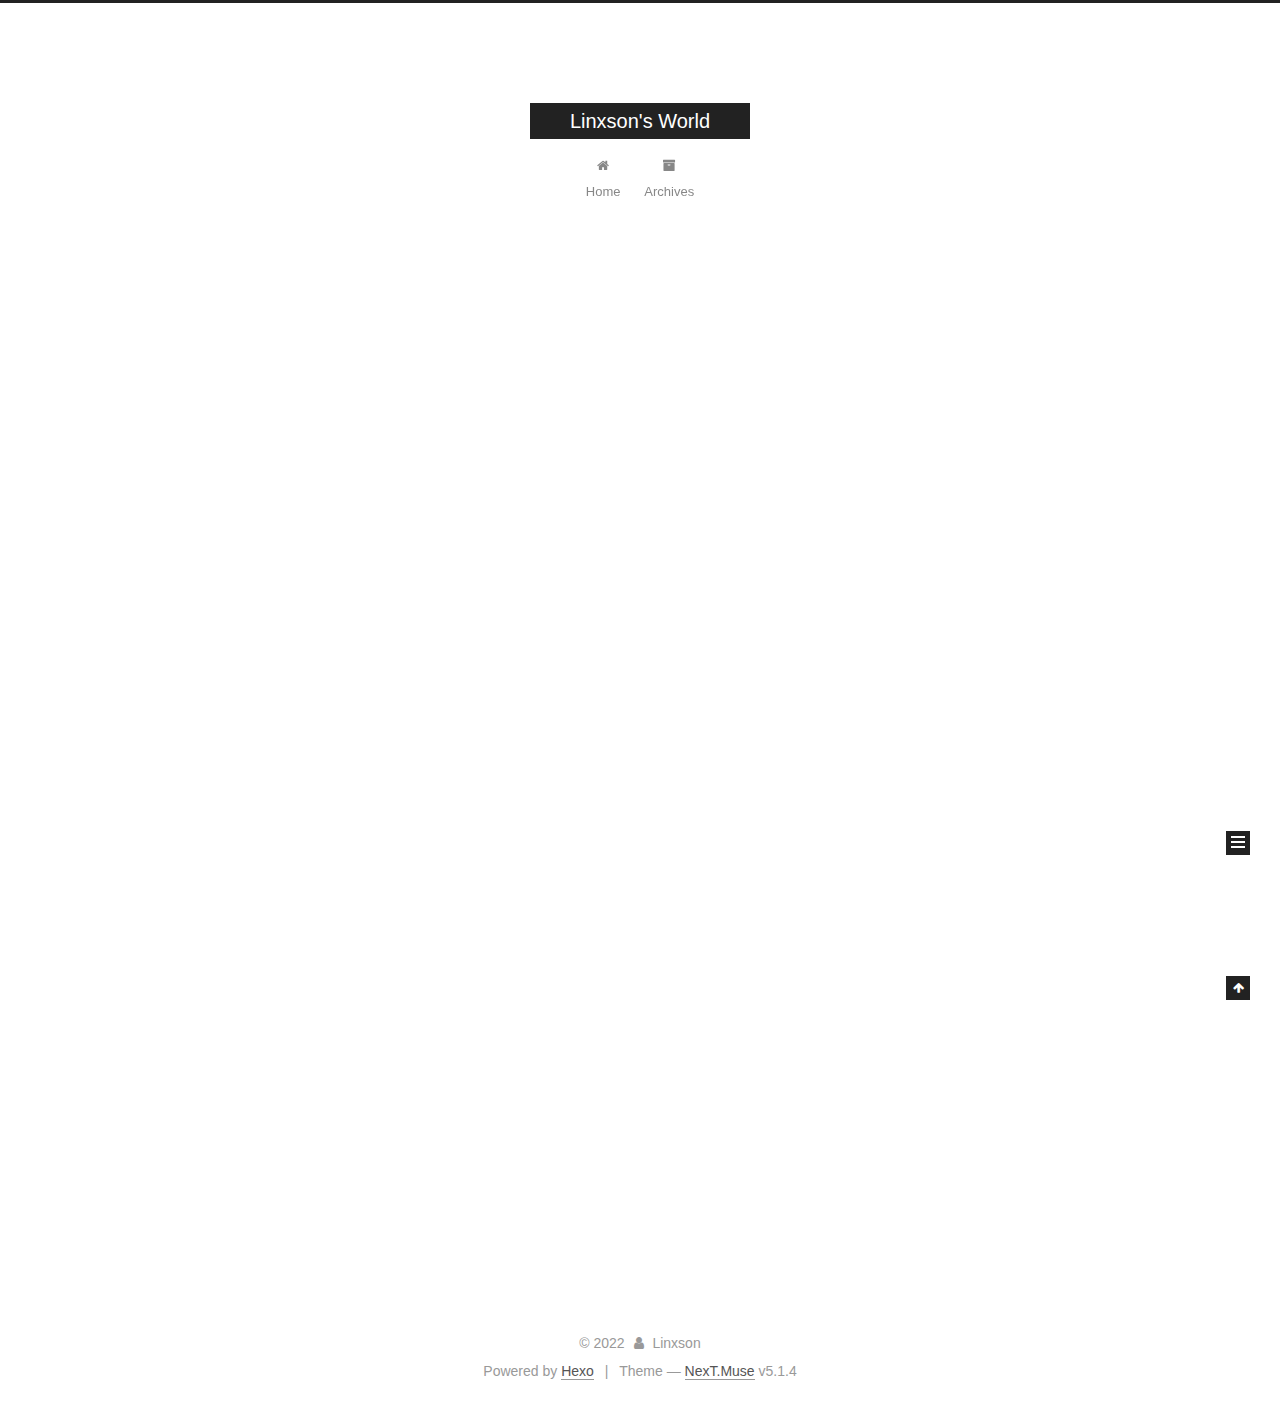
<file: index.html>
<!DOCTYPE html>



  


<html class="theme-next muse use-motion" lang="zh-CN">
<head>
  <meta charset="UTF-8"/>
<meta http-equiv="X-UA-Compatible" content="IE=edge" />
<meta name="viewport" content="width=device-width, initial-scale=1, maximum-scale=1"/>
<meta name="theme-color" content="#222">









<meta http-equiv="Cache-Control" content="no-transform" />
<meta http-equiv="Cache-Control" content="no-siteapp" />
















  
  
  <link href="/lib/fancybox/source/jquery.fancybox.css?v=2.1.5" rel="stylesheet" type="text/css" />







<link href="/lib/font-awesome/css/font-awesome.min.css?v=4.6.2" rel="stylesheet" type="text/css" />

<link href="/css/main.css?v=5.1.4" rel="stylesheet" type="text/css" />


  <link rel="apple-touch-icon" sizes="180x180" href="/images/apple-touch-icon-next.png?v=5.1.4">


  <link rel="icon" type="image/png" sizes="32x32" href="/images/favicon-32x32-next.png?v=5.1.4">


  <link rel="icon" type="image/png" sizes="16x16" href="/images/favicon-16x16-next.png?v=5.1.4">


  <link rel="mask-icon" href="/images/logo.svg?v=5.1.4" color="#222">





  <meta name="keywords" content="Hexo, NexT" />










<meta name="description" content="记录本硕+博(maybe)学习之路的点点滴滴">
<meta property="og:type" content="website">
<meta property="og:title" content="Linxson&#39;s World">
<meta property="og:url" content="http://example.com/index.html">
<meta property="og:site_name" content="Linxson&#39;s World">
<meta property="og:description" content="记录本硕+博(maybe)学习之路的点点滴滴">
<meta property="og:locale" content="zh_CN">
<meta property="article:author" content="Linxson">
<meta name="twitter:card" content="summary">



<script type="text/javascript" id="hexo.configurations">
  var NexT = window.NexT || {};
  var CONFIG = {
    root: '',
    scheme: 'Muse',
    version: '5.1.4',
    sidebar: {"position":"left","display":"post","offset":12,"b2t":false,"scrollpercent":false,"onmobile":false},
    fancybox: true,
    tabs: true,
    motion: {"enable":true,"async":false,"transition":{"post_block":"fadeIn","post_header":"slideDownIn","post_body":"slideDownIn","coll_header":"slideLeftIn","sidebar":"slideUpIn"}},
    duoshuo: {
      userId: '0',
      author: 'Author'
    },
    algolia: {
      applicationID: '',
      apiKey: '',
      indexName: '',
      hits: {"per_page":10},
      labels: {"input_placeholder":"Search for Posts","hits_empty":"We didn't find any results for the search: ${query}","hits_stats":"${hits} results found in ${time} ms"}
    }
  };
</script>



  <link rel="canonical" href="http://example.com/"/>





  <title>Linxson's World</title>
  








<meta name="generator" content="Hexo 6.3.0"></head>

<body itemscope itemtype="http://schema.org/WebPage" lang="zh-CN">

  
  
    
  

  <div class="container sidebar-position-left 
  page-home">
    <div class="headband"></div>

    <header id="header" class="header" itemscope itemtype="http://schema.org/WPHeader">
      <div class="header-inner"><div class="site-brand-wrapper">
  <div class="site-meta ">
    

    <div class="custom-logo-site-title">
      <a href="/"  class="brand" rel="start">
        <span class="logo-line-before"><i></i></span>
        <span class="site-title">Linxson's World</span>
        <span class="logo-line-after"><i></i></span>
      </a>
    </div>
      
        <p class="site-subtitle"></p>
      
  </div>

  <div class="site-nav-toggle">
    <button>
      <span class="btn-bar"></span>
      <span class="btn-bar"></span>
      <span class="btn-bar"></span>
    </button>
  </div>
</div>

<nav class="site-nav">
  

  
    <ul id="menu" class="menu">
      
        
        <li class="menu-item menu-item-home">
          <a href="/%20" rel="section">
            
              <i class="menu-item-icon fa fa-fw fa-home"></i> <br />
            
            Home
          </a>
        </li>
      
        
        <li class="menu-item menu-item-archives">
          <a href="/archives/%20" rel="section">
            
              <i class="menu-item-icon fa fa-fw fa-archive"></i> <br />
            
            Archives
          </a>
        </li>
      

      
    </ul>
  

  
</nav>



 </div>
    </header>

    <main id="main" class="main">
      <div class="main-inner">
        <div class="content-wrap">
          <div id="content" class="content">
            
  <section id="posts" class="posts-expand">
    
      

  

  
  
  

  <article class="post post-type-normal" itemscope itemtype="http://schema.org/Article">
  
  
  
  <div class="post-block">
    <link itemprop="mainEntityOfPage" href="http://example.com/2022/11/02/hello-world/">

    <span hidden itemprop="author" itemscope itemtype="http://schema.org/Person">
      <meta itemprop="name" content="">
      <meta itemprop="description" content="">
      <meta itemprop="image" content="/images/avatar.gif">
    </span>

    <span hidden itemprop="publisher" itemscope itemtype="http://schema.org/Organization">
      <meta itemprop="name" content="Linxson's World">
    </span>

    
      <header class="post-header">

        
        
          <h1 class="post-title" itemprop="name headline">
                
                <a class="post-title-link" href="/2022/11/02/hello-world/" itemprop="url">Hello World</a></h1>
        

        <div class="post-meta">
          <span class="post-time">
            
              <span class="post-meta-item-icon">
                <i class="fa fa-calendar-o"></i>
              </span>
              
                <span class="post-meta-item-text">Posted on</span>
              
              <time title="Post created" itemprop="dateCreated datePublished" datetime="2022-11-02T14:10:56+08:00">
                2022-11-02
              </time>
            

            

            
          </span>

          

          
            
          

          
          

          

          

          

        </div>
      </header>
    

    
    
    
    <div class="post-body" itemprop="articleBody">

      
      

      
        
          
            <p>Welcome to <a target="_blank" rel="noopener" href="https://hexo.io/">Hexo</a>! This is your very first post. Check <a target="_blank" rel="noopener" href="https://hexo.io/docs/">documentation</a> for more info. If you get any problems when using Hexo, you can find the answer in <a target="_blank" rel="noopener" href="https://hexo.io/docs/troubleshooting.html">troubleshooting</a> or you can ask me on <a target="_blank" rel="noopener" href="https://github.com/hexojs/hexo/issues">GitHub</a>.</p>
<h2 id="Quick-Start"><a href="#Quick-Start" class="headerlink" title="Quick Start"></a>Quick Start</h2><h3 id="Create-a-new-post"><a href="#Create-a-new-post" class="headerlink" title="Create a new post"></a>Create a new post</h3><figure class="highlight bash"><table><tr><td class="gutter"><pre><span class="line">1</span><br></pre></td><td class="code"><pre><span class="line">$ hexo new <span class="string">&quot;My New Post&quot;</span></span><br></pre></td></tr></table></figure>

<p>More info: <a target="_blank" rel="noopener" href="https://hexo.io/docs/writing.html">Writing</a></p>
<h3 id="Run-server"><a href="#Run-server" class="headerlink" title="Run server"></a>Run server</h3><figure class="highlight bash"><table><tr><td class="gutter"><pre><span class="line">1</span><br></pre></td><td class="code"><pre><span class="line">$ hexo server</span><br></pre></td></tr></table></figure>

<p>More info: <a target="_blank" rel="noopener" href="https://hexo.io/docs/server.html">Server</a></p>
<h3 id="Generate-static-files"><a href="#Generate-static-files" class="headerlink" title="Generate static files"></a>Generate static files</h3><figure class="highlight bash"><table><tr><td class="gutter"><pre><span class="line">1</span><br></pre></td><td class="code"><pre><span class="line">$ hexo generate</span><br></pre></td></tr></table></figure>

<p>More info: <a target="_blank" rel="noopener" href="https://hexo.io/docs/generating.html">Generating</a></p>
<h3 id="Deploy-to-remote-sites"><a href="#Deploy-to-remote-sites" class="headerlink" title="Deploy to remote sites"></a>Deploy to remote sites</h3><figure class="highlight bash"><table><tr><td class="gutter"><pre><span class="line">1</span><br></pre></td><td class="code"><pre><span class="line">$ hexo deploy</span><br></pre></td></tr></table></figure>

<p>More info: <a target="_blank" rel="noopener" href="https://hexo.io/docs/one-command-deployment.html">Deployment</a></p>

          
        
      
    </div>
    
    
    

    

    

    

    <footer class="post-footer">
      

      

      

      
      
        <div class="post-eof"></div>
      
    </footer>
  </div>
  
  
  
  </article>


    
  </section>

  


          </div>
          


          

        </div>
        
          
  
  <div class="sidebar-toggle">
    <div class="sidebar-toggle-line-wrap">
      <span class="sidebar-toggle-line sidebar-toggle-line-first"></span>
      <span class="sidebar-toggle-line sidebar-toggle-line-middle"></span>
      <span class="sidebar-toggle-line sidebar-toggle-line-last"></span>
    </div>
  </div>

  <aside id="sidebar" class="sidebar">
    
    <div class="sidebar-inner">

      

      

      <section class="site-overview-wrap sidebar-panel sidebar-panel-active">
        <div class="site-overview">
          <div class="site-author motion-element" itemprop="author" itemscope itemtype="http://schema.org/Person">
            
              <p class="site-author-name" itemprop="name"></p>
              <p class="site-description motion-element" itemprop="description"></p>
          </div>

          <nav class="site-state motion-element">

            
              <div class="site-state-item site-state-posts">
              
                <a href="/archives/%20%7C%7C%20archive">
              
                  <span class="site-state-item-count">1</span>
                  <span class="site-state-item-name">posts</span>
                </a>
              </div>
            

            

            

          </nav>

          

          

          
          

          
          

          

        </div>
      </section>

      

      

    </div>
  </aside>


        
      </div>
    </main>

    <footer id="footer" class="footer">
      <div class="footer-inner">
        <div class="copyright">&copy; <span itemprop="copyrightYear">2022</span>
  <span class="with-love">
    <i class="fa fa-user"></i>
  </span>
  <span class="author" itemprop="copyrightHolder">Linxson</span>

  
</div>


  <div class="powered-by">Powered by <a class="theme-link" target="_blank" href="https://hexo.io">Hexo</a></div>



  <span class="post-meta-divider">|</span>



  <div class="theme-info">Theme &mdash; <a class="theme-link" target="_blank" href="https://github.com/iissnan/hexo-theme-next">NexT.Muse</a> v5.1.4</div>




        







        
      </div>
    </footer>

    
      <div class="back-to-top">
        <i class="fa fa-arrow-up"></i>
        
      </div>
    

    

  </div>

  

<script type="text/javascript">
  if (Object.prototype.toString.call(window.Promise) !== '[object Function]') {
    window.Promise = null;
  }
</script>









  












  
  
    <script type="text/javascript" src="/lib/jquery/index.js?v=2.1.3"></script>
  

  
  
    <script type="text/javascript" src="/lib/fastclick/lib/fastclick.min.js?v=1.0.6"></script>
  

  
  
    <script type="text/javascript" src="/lib/jquery_lazyload/jquery.lazyload.js?v=1.9.7"></script>
  

  
  
    <script type="text/javascript" src="/lib/velocity/velocity.min.js?v=1.2.1"></script>
  

  
  
    <script type="text/javascript" src="/lib/velocity/velocity.ui.min.js?v=1.2.1"></script>
  

  
  
    <script type="text/javascript" src="/lib/fancybox/source/jquery.fancybox.pack.js?v=2.1.5"></script>
  


  


  <script type="text/javascript" src="/js/src/utils.js?v=5.1.4"></script>

  <script type="text/javascript" src="/js/src/motion.js?v=5.1.4"></script>



  
  

  

  


  <script type="text/javascript" src="/js/src/bootstrap.js?v=5.1.4"></script>



  


  




	





  





  












  





  

  

  

  
  

  

  

  

</body>
</html>
</file>
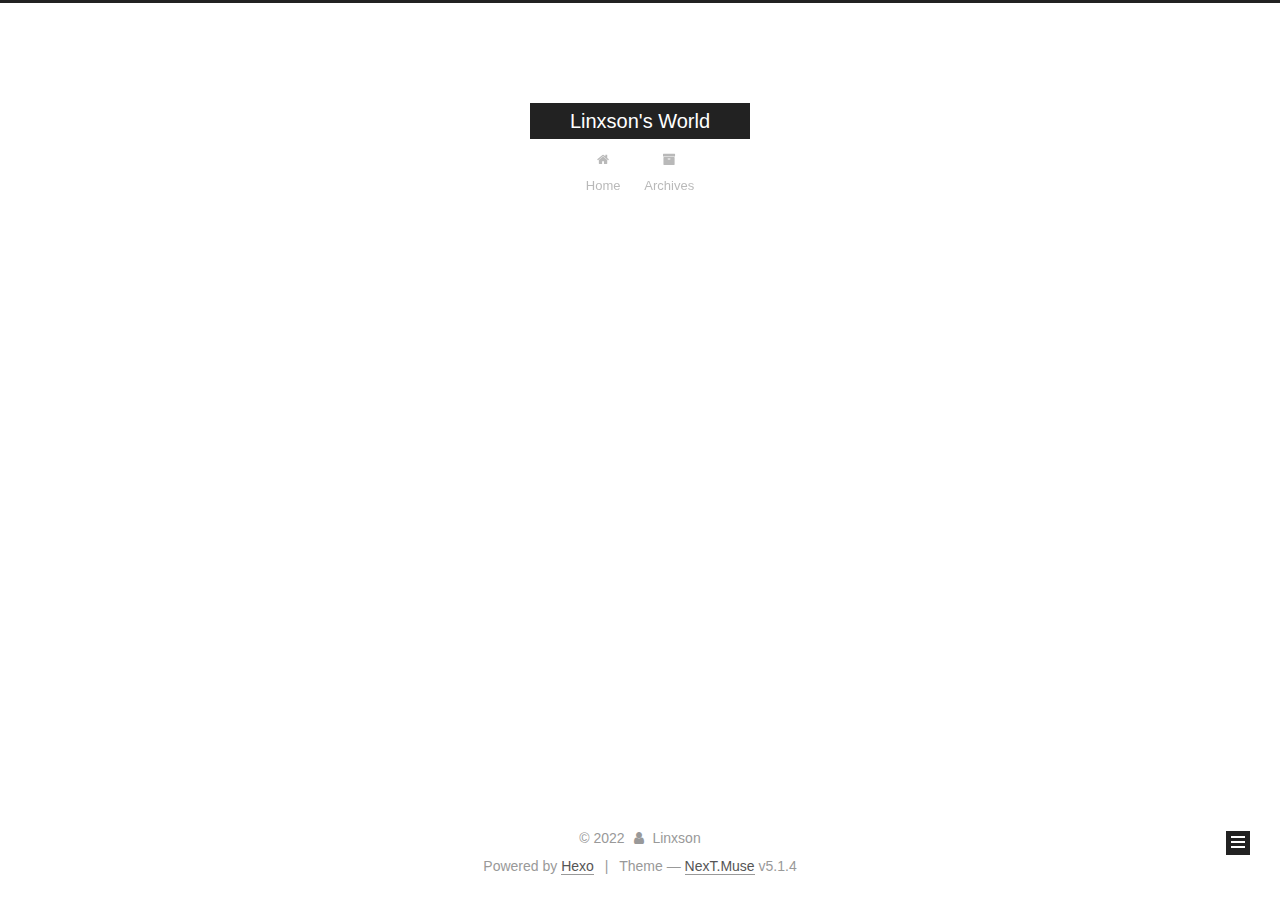
<file: archives/index.html>
<!DOCTYPE html>



  


<html class="theme-next muse use-motion" lang="zh-CN">
<head>
  <meta charset="UTF-8"/>
<meta http-equiv="X-UA-Compatible" content="IE=edge" />
<meta name="viewport" content="width=device-width, initial-scale=1, maximum-scale=1"/>
<meta name="theme-color" content="#222">









<meta http-equiv="Cache-Control" content="no-transform" />
<meta http-equiv="Cache-Control" content="no-siteapp" />
















  
  
  <link href="/lib/fancybox/source/jquery.fancybox.css?v=2.1.5" rel="stylesheet" type="text/css" />







<link href="/lib/font-awesome/css/font-awesome.min.css?v=4.6.2" rel="stylesheet" type="text/css" />

<link href="/css/main.css?v=5.1.4" rel="stylesheet" type="text/css" />


  <link rel="apple-touch-icon" sizes="180x180" href="/images/apple-touch-icon-next.png?v=5.1.4">


  <link rel="icon" type="image/png" sizes="32x32" href="/images/favicon-32x32-next.png?v=5.1.4">


  <link rel="icon" type="image/png" sizes="16x16" href="/images/favicon-16x16-next.png?v=5.1.4">


  <link rel="mask-icon" href="/images/logo.svg?v=5.1.4" color="#222">





  <meta name="keywords" content="Hexo, NexT" />










<meta name="description" content="记录本硕+博(maybe)学习之路的点点滴滴">
<meta property="og:type" content="website">
<meta property="og:title" content="Linxson&#39;s World">
<meta property="og:url" content="http://example.com/archives/index.html">
<meta property="og:site_name" content="Linxson&#39;s World">
<meta property="og:description" content="记录本硕+博(maybe)学习之路的点点滴滴">
<meta property="og:locale" content="zh_CN">
<meta property="article:author" content="Linxson">
<meta name="twitter:card" content="summary">



<script type="text/javascript" id="hexo.configurations">
  var NexT = window.NexT || {};
  var CONFIG = {
    root: '',
    scheme: 'Muse',
    version: '5.1.4',
    sidebar: {"position":"left","display":"post","offset":12,"b2t":false,"scrollpercent":false,"onmobile":false},
    fancybox: true,
    tabs: true,
    motion: {"enable":true,"async":false,"transition":{"post_block":"fadeIn","post_header":"slideDownIn","post_body":"slideDownIn","coll_header":"slideLeftIn","sidebar":"slideUpIn"}},
    duoshuo: {
      userId: '0',
      author: 'Author'
    },
    algolia: {
      applicationID: '',
      apiKey: '',
      indexName: '',
      hits: {"per_page":10},
      labels: {"input_placeholder":"Search for Posts","hits_empty":"We didn't find any results for the search: ${query}","hits_stats":"${hits} results found in ${time} ms"}
    }
  };
</script>



  <link rel="canonical" href="http://example.com/archives/"/>





  <title>Archive | Linxson's World</title>
  








<meta name="generator" content="Hexo 6.3.0"></head>

<body itemscope itemtype="http://schema.org/WebPage" lang="zh-CN">

  
  
    
  

  <div class="container sidebar-position-left page-archive">
    <div class="headband"></div>

    <header id="header" class="header" itemscope itemtype="http://schema.org/WPHeader">
      <div class="header-inner"><div class="site-brand-wrapper">
  <div class="site-meta ">
    

    <div class="custom-logo-site-title">
      <a href="/"  class="brand" rel="start">
        <span class="logo-line-before"><i></i></span>
        <span class="site-title">Linxson's World</span>
        <span class="logo-line-after"><i></i></span>
      </a>
    </div>
      
        <p class="site-subtitle"></p>
      
  </div>

  <div class="site-nav-toggle">
    <button>
      <span class="btn-bar"></span>
      <span class="btn-bar"></span>
      <span class="btn-bar"></span>
    </button>
  </div>
</div>

<nav class="site-nav">
  

  
    <ul id="menu" class="menu">
      
        
        <li class="menu-item menu-item-home">
          <a href="/%20" rel="section">
            
              <i class="menu-item-icon fa fa-fw fa-home"></i> <br />
            
            Home
          </a>
        </li>
      
        
        <li class="menu-item menu-item-archives">
          <a href="/archives/%20" rel="section">
            
              <i class="menu-item-icon fa fa-fw fa-archive"></i> <br />
            
            Archives
          </a>
        </li>
      

      
    </ul>
  

  
</nav>



 </div>
    </header>

    <main id="main" class="main">
      <div class="main-inner">
        <div class="content-wrap">
          <div id="content" class="content">
            

  
  
  
  <div class="post-block archive">
    <div id="posts" class="posts-collapse">
      <span class="archive-move-on"></span>

      <span class="archive-page-counter">
        
        
        
          
        
        Um..! 1 post. Keep on posting.
      </span>

      

        
        
        

        
          
          <div class="collection-title">
            <h1 class="archive-year" id="archive-year-2022">2022</h1>
          </div>
        
        

        

  <article class="post post-type-normal" itemscope itemtype="http://schema.org/Article">
    <header class="post-header">

      <h2 class="post-title">
        
            <a class="post-title-link" href="/2022/11/02/hello-world/" itemprop="url">
              
                <span itemprop="name">Hello World</span>
              
            </a>
        
      </h2>

      <div class="post-meta">
        <time class="post-time" itemprop="dateCreated"
              datetime="2022-11-02T14:10:56+08:00"
              content="2022-11-02" >
          11-02
        </time>
      </div>

    </header>
  </article>



      

    </div>
  </div>
  
  
  

  



          </div>
          


          

        </div>
        
          
  
  <div class="sidebar-toggle">
    <div class="sidebar-toggle-line-wrap">
      <span class="sidebar-toggle-line sidebar-toggle-line-first"></span>
      <span class="sidebar-toggle-line sidebar-toggle-line-middle"></span>
      <span class="sidebar-toggle-line sidebar-toggle-line-last"></span>
    </div>
  </div>

  <aside id="sidebar" class="sidebar">
    
    <div class="sidebar-inner">

      

      

      <section class="site-overview-wrap sidebar-panel sidebar-panel-active">
        <div class="site-overview">
          <div class="site-author motion-element" itemprop="author" itemscope itemtype="http://schema.org/Person">
            
              <p class="site-author-name" itemprop="name"></p>
              <p class="site-description motion-element" itemprop="description"></p>
          </div>

          <nav class="site-state motion-element">

            
              <div class="site-state-item site-state-posts">
              
                <a href="/archives/%20%7C%7C%20archive">
              
                  <span class="site-state-item-count">1</span>
                  <span class="site-state-item-name">posts</span>
                </a>
              </div>
            

            

            

          </nav>

          

          

          
          

          
          

          

        </div>
      </section>

      

      

    </div>
  </aside>


        
      </div>
    </main>

    <footer id="footer" class="footer">
      <div class="footer-inner">
        <div class="copyright">&copy; <span itemprop="copyrightYear">2022</span>
  <span class="with-love">
    <i class="fa fa-user"></i>
  </span>
  <span class="author" itemprop="copyrightHolder">Linxson</span>

  
</div>


  <div class="powered-by">Powered by <a class="theme-link" target="_blank" href="https://hexo.io">Hexo</a></div>



  <span class="post-meta-divider">|</span>



  <div class="theme-info">Theme &mdash; <a class="theme-link" target="_blank" href="https://github.com/iissnan/hexo-theme-next">NexT.Muse</a> v5.1.4</div>




        







        
      </div>
    </footer>

    
      <div class="back-to-top">
        <i class="fa fa-arrow-up"></i>
        
      </div>
    

    

  </div>

  

<script type="text/javascript">
  if (Object.prototype.toString.call(window.Promise) !== '[object Function]') {
    window.Promise = null;
  }
</script>









  












  
  
    <script type="text/javascript" src="/lib/jquery/index.js?v=2.1.3"></script>
  

  
  
    <script type="text/javascript" src="/lib/fastclick/lib/fastclick.min.js?v=1.0.6"></script>
  

  
  
    <script type="text/javascript" src="/lib/jquery_lazyload/jquery.lazyload.js?v=1.9.7"></script>
  

  
  
    <script type="text/javascript" src="/lib/velocity/velocity.min.js?v=1.2.1"></script>
  

  
  
    <script type="text/javascript" src="/lib/velocity/velocity.ui.min.js?v=1.2.1"></script>
  

  
  
    <script type="text/javascript" src="/lib/fancybox/source/jquery.fancybox.pack.js?v=2.1.5"></script>
  


  


  <script type="text/javascript" src="/js/src/utils.js?v=5.1.4"></script>

  <script type="text/javascript" src="/js/src/motion.js?v=5.1.4"></script>



  
  

  

  


  <script type="text/javascript" src="/js/src/bootstrap.js?v=5.1.4"></script>



  


  




	





  





  












  





  

  

  

  
  

  

  

  

</body>
</html>
</file>
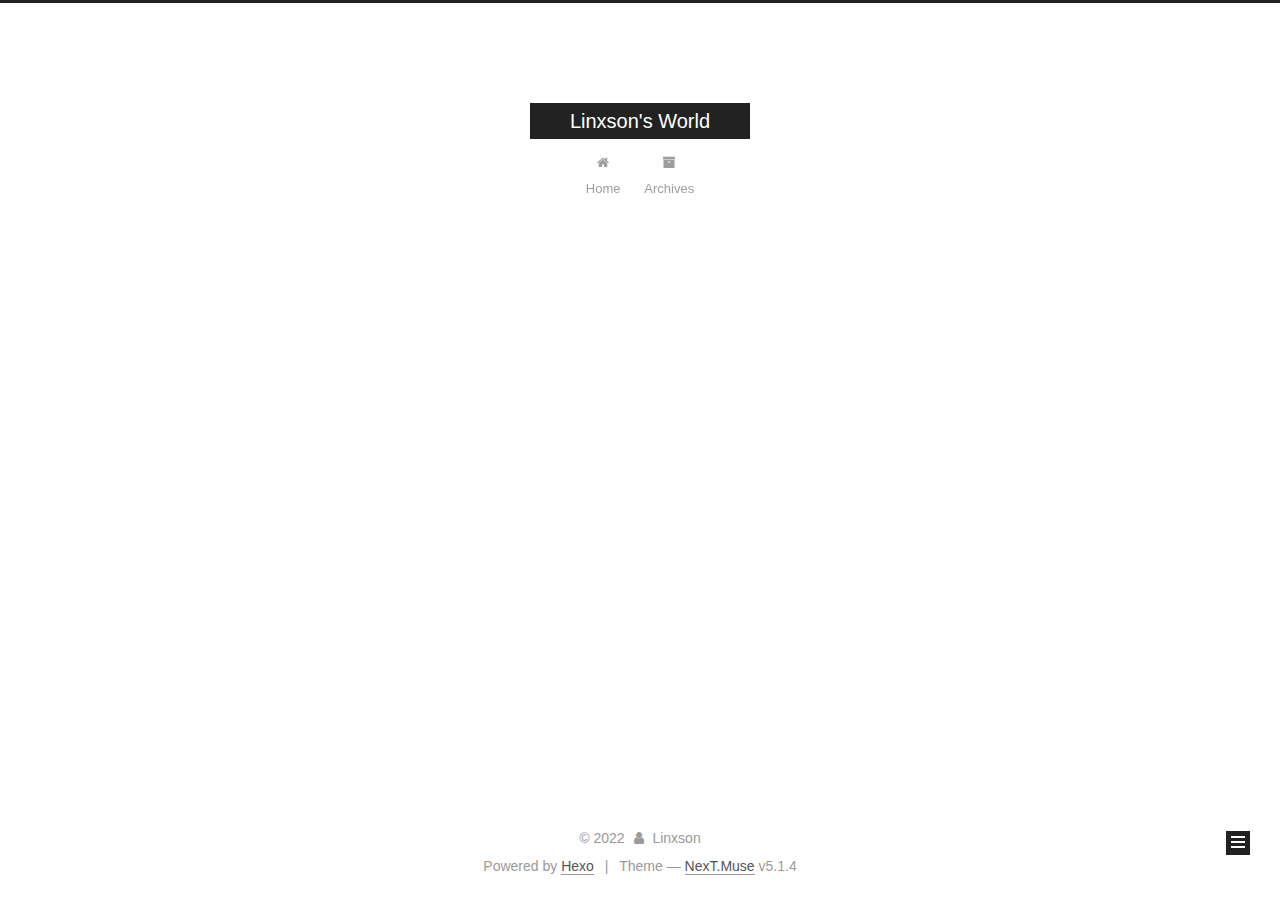
<file: archives/2022/index.html>
<!DOCTYPE html>



  


<html class="theme-next muse use-motion" lang="zh-CN">
<head>
  <meta charset="UTF-8"/>
<meta http-equiv="X-UA-Compatible" content="IE=edge" />
<meta name="viewport" content="width=device-width, initial-scale=1, maximum-scale=1"/>
<meta name="theme-color" content="#222">









<meta http-equiv="Cache-Control" content="no-transform" />
<meta http-equiv="Cache-Control" content="no-siteapp" />
















  
  
  <link href="/lib/fancybox/source/jquery.fancybox.css?v=2.1.5" rel="stylesheet" type="text/css" />







<link href="/lib/font-awesome/css/font-awesome.min.css?v=4.6.2" rel="stylesheet" type="text/css" />

<link href="/css/main.css?v=5.1.4" rel="stylesheet" type="text/css" />


  <link rel="apple-touch-icon" sizes="180x180" href="/images/apple-touch-icon-next.png?v=5.1.4">


  <link rel="icon" type="image/png" sizes="32x32" href="/images/favicon-32x32-next.png?v=5.1.4">


  <link rel="icon" type="image/png" sizes="16x16" href="/images/favicon-16x16-next.png?v=5.1.4">


  <link rel="mask-icon" href="/images/logo.svg?v=5.1.4" color="#222">





  <meta name="keywords" content="Hexo, NexT" />










<meta name="description" content="记录本硕+博(maybe)学习之路的点点滴滴">
<meta property="og:type" content="website">
<meta property="og:title" content="Linxson&#39;s World">
<meta property="og:url" content="http://example.com/archives/2022/index.html">
<meta property="og:site_name" content="Linxson&#39;s World">
<meta property="og:description" content="记录本硕+博(maybe)学习之路的点点滴滴">
<meta property="og:locale" content="zh_CN">
<meta property="article:author" content="Linxson">
<meta name="twitter:card" content="summary">



<script type="text/javascript" id="hexo.configurations">
  var NexT = window.NexT || {};
  var CONFIG = {
    root: '',
    scheme: 'Muse',
    version: '5.1.4',
    sidebar: {"position":"left","display":"post","offset":12,"b2t":false,"scrollpercent":false,"onmobile":false},
    fancybox: true,
    tabs: true,
    motion: {"enable":true,"async":false,"transition":{"post_block":"fadeIn","post_header":"slideDownIn","post_body":"slideDownIn","coll_header":"slideLeftIn","sidebar":"slideUpIn"}},
    duoshuo: {
      userId: '0',
      author: 'Author'
    },
    algolia: {
      applicationID: '',
      apiKey: '',
      indexName: '',
      hits: {"per_page":10},
      labels: {"input_placeholder":"Search for Posts","hits_empty":"We didn't find any results for the search: ${query}","hits_stats":"${hits} results found in ${time} ms"}
    }
  };
</script>



  <link rel="canonical" href="http://example.com/archives/2022/"/>





  <title>Archive | Linxson's World</title>
  








<meta name="generator" content="Hexo 6.3.0"></head>

<body itemscope itemtype="http://schema.org/WebPage" lang="zh-CN">

  
  
    
  

  <div class="container sidebar-position-left page-archive">
    <div class="headband"></div>

    <header id="header" class="header" itemscope itemtype="http://schema.org/WPHeader">
      <div class="header-inner"><div class="site-brand-wrapper">
  <div class="site-meta ">
    

    <div class="custom-logo-site-title">
      <a href="/"  class="brand" rel="start">
        <span class="logo-line-before"><i></i></span>
        <span class="site-title">Linxson's World</span>
        <span class="logo-line-after"><i></i></span>
      </a>
    </div>
      
        <p class="site-subtitle"></p>
      
  </div>

  <div class="site-nav-toggle">
    <button>
      <span class="btn-bar"></span>
      <span class="btn-bar"></span>
      <span class="btn-bar"></span>
    </button>
  </div>
</div>

<nav class="site-nav">
  

  
    <ul id="menu" class="menu">
      
        
        <li class="menu-item menu-item-home">
          <a href="/%20" rel="section">
            
              <i class="menu-item-icon fa fa-fw fa-home"></i> <br />
            
            Home
          </a>
        </li>
      
        
        <li class="menu-item menu-item-archives">
          <a href="/archives/%20" rel="section">
            
              <i class="menu-item-icon fa fa-fw fa-archive"></i> <br />
            
            Archives
          </a>
        </li>
      

      
    </ul>
  

  
</nav>



 </div>
    </header>

    <main id="main" class="main">
      <div class="main-inner">
        <div class="content-wrap">
          <div id="content" class="content">
            

  
  
  
  <div class="post-block archive">
    <div id="posts" class="posts-collapse">
      <span class="archive-move-on"></span>

      <span class="archive-page-counter">
        
        
        
          
        
        Um..! 1 post. Keep on posting.
      </span>

      

        
        
        

        
          
          <div class="collection-title">
            <h1 class="archive-year" id="archive-year-2022">2022</h1>
          </div>
        
        

        

  <article class="post post-type-normal" itemscope itemtype="http://schema.org/Article">
    <header class="post-header">

      <h2 class="post-title">
        
            <a class="post-title-link" href="/2022/11/02/hello-world/" itemprop="url">
              
                <span itemprop="name">Hello World</span>
              
            </a>
        
      </h2>

      <div class="post-meta">
        <time class="post-time" itemprop="dateCreated"
              datetime="2022-11-02T14:10:56+08:00"
              content="2022-11-02" >
          11-02
        </time>
      </div>

    </header>
  </article>



      

    </div>
  </div>
  
  
  

  



          </div>
          


          

        </div>
        
          
  
  <div class="sidebar-toggle">
    <div class="sidebar-toggle-line-wrap">
      <span class="sidebar-toggle-line sidebar-toggle-line-first"></span>
      <span class="sidebar-toggle-line sidebar-toggle-line-middle"></span>
      <span class="sidebar-toggle-line sidebar-toggle-line-last"></span>
    </div>
  </div>

  <aside id="sidebar" class="sidebar">
    
    <div class="sidebar-inner">

      

      

      <section class="site-overview-wrap sidebar-panel sidebar-panel-active">
        <div class="site-overview">
          <div class="site-author motion-element" itemprop="author" itemscope itemtype="http://schema.org/Person">
            
              <p class="site-author-name" itemprop="name"></p>
              <p class="site-description motion-element" itemprop="description"></p>
          </div>

          <nav class="site-state motion-element">

            
              <div class="site-state-item site-state-posts">
              
                <a href="/archives/%20%7C%7C%20archive">
              
                  <span class="site-state-item-count">1</span>
                  <span class="site-state-item-name">posts</span>
                </a>
              </div>
            

            

            

          </nav>

          

          

          
          

          
          

          

        </div>
      </section>

      

      

    </div>
  </aside>


        
      </div>
    </main>

    <footer id="footer" class="footer">
      <div class="footer-inner">
        <div class="copyright">&copy; <span itemprop="copyrightYear">2022</span>
  <span class="with-love">
    <i class="fa fa-user"></i>
  </span>
  <span class="author" itemprop="copyrightHolder">Linxson</span>

  
</div>


  <div class="powered-by">Powered by <a class="theme-link" target="_blank" href="https://hexo.io">Hexo</a></div>



  <span class="post-meta-divider">|</span>



  <div class="theme-info">Theme &mdash; <a class="theme-link" target="_blank" href="https://github.com/iissnan/hexo-theme-next">NexT.Muse</a> v5.1.4</div>




        







        
      </div>
    </footer>

    
      <div class="back-to-top">
        <i class="fa fa-arrow-up"></i>
        
      </div>
    

    

  </div>

  

<script type="text/javascript">
  if (Object.prototype.toString.call(window.Promise) !== '[object Function]') {
    window.Promise = null;
  }
</script>









  












  
  
    <script type="text/javascript" src="/lib/jquery/index.js?v=2.1.3"></script>
  

  
  
    <script type="text/javascript" src="/lib/fastclick/lib/fastclick.min.js?v=1.0.6"></script>
  

  
  
    <script type="text/javascript" src="/lib/jquery_lazyload/jquery.lazyload.js?v=1.9.7"></script>
  

  
  
    <script type="text/javascript" src="/lib/velocity/velocity.min.js?v=1.2.1"></script>
  

  
  
    <script type="text/javascript" src="/lib/velocity/velocity.ui.min.js?v=1.2.1"></script>
  

  
  
    <script type="text/javascript" src="/lib/fancybox/source/jquery.fancybox.pack.js?v=2.1.5"></script>
  


  


  <script type="text/javascript" src="/js/src/utils.js?v=5.1.4"></script>

  <script type="text/javascript" src="/js/src/motion.js?v=5.1.4"></script>



  
  

  

  


  <script type="text/javascript" src="/js/src/bootstrap.js?v=5.1.4"></script>



  


  




	





  





  












  





  

  

  

  
  

  

  

  

</body>
</html>
</file>
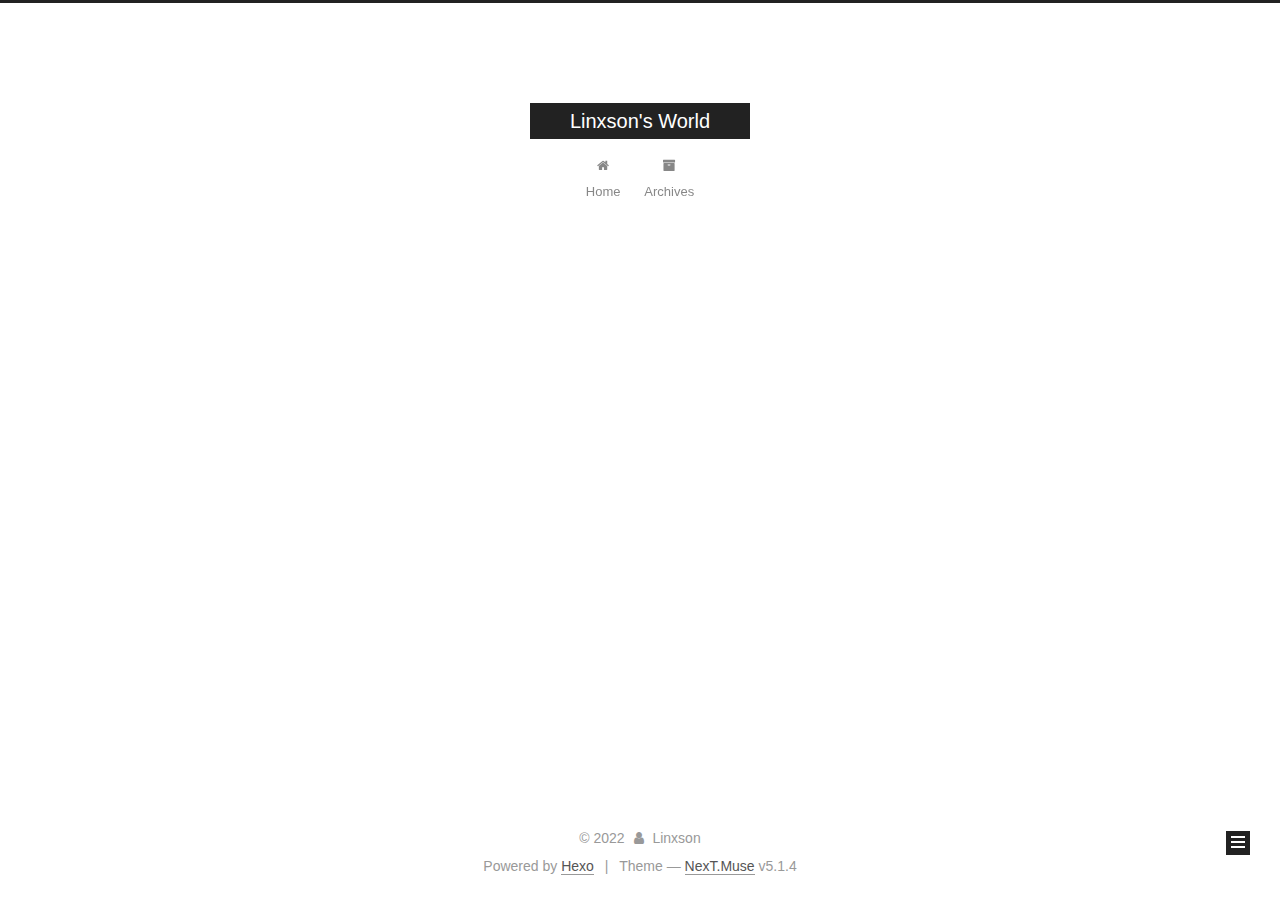
<file: archives/2022/11/index.html>
<!DOCTYPE html>



  


<html class="theme-next muse use-motion" lang="zh-CN">
<head>
  <meta charset="UTF-8"/>
<meta http-equiv="X-UA-Compatible" content="IE=edge" />
<meta name="viewport" content="width=device-width, initial-scale=1, maximum-scale=1"/>
<meta name="theme-color" content="#222">









<meta http-equiv="Cache-Control" content="no-transform" />
<meta http-equiv="Cache-Control" content="no-siteapp" />
















  
  
  <link href="/lib/fancybox/source/jquery.fancybox.css?v=2.1.5" rel="stylesheet" type="text/css" />







<link href="/lib/font-awesome/css/font-awesome.min.css?v=4.6.2" rel="stylesheet" type="text/css" />

<link href="/css/main.css?v=5.1.4" rel="stylesheet" type="text/css" />


  <link rel="apple-touch-icon" sizes="180x180" href="/images/apple-touch-icon-next.png?v=5.1.4">


  <link rel="icon" type="image/png" sizes="32x32" href="/images/favicon-32x32-next.png?v=5.1.4">


  <link rel="icon" type="image/png" sizes="16x16" href="/images/favicon-16x16-next.png?v=5.1.4">


  <link rel="mask-icon" href="/images/logo.svg?v=5.1.4" color="#222">





  <meta name="keywords" content="Hexo, NexT" />










<meta name="description" content="记录本硕+博(maybe)学习之路的点点滴滴">
<meta property="og:type" content="website">
<meta property="og:title" content="Linxson&#39;s World">
<meta property="og:url" content="http://example.com/archives/2022/11/index.html">
<meta property="og:site_name" content="Linxson&#39;s World">
<meta property="og:description" content="记录本硕+博(maybe)学习之路的点点滴滴">
<meta property="og:locale" content="zh_CN">
<meta property="article:author" content="Linxson">
<meta name="twitter:card" content="summary">



<script type="text/javascript" id="hexo.configurations">
  var NexT = window.NexT || {};
  var CONFIG = {
    root: '',
    scheme: 'Muse',
    version: '5.1.4',
    sidebar: {"position":"left","display":"post","offset":12,"b2t":false,"scrollpercent":false,"onmobile":false},
    fancybox: true,
    tabs: true,
    motion: {"enable":true,"async":false,"transition":{"post_block":"fadeIn","post_header":"slideDownIn","post_body":"slideDownIn","coll_header":"slideLeftIn","sidebar":"slideUpIn"}},
    duoshuo: {
      userId: '0',
      author: 'Author'
    },
    algolia: {
      applicationID: '',
      apiKey: '',
      indexName: '',
      hits: {"per_page":10},
      labels: {"input_placeholder":"Search for Posts","hits_empty":"We didn't find any results for the search: ${query}","hits_stats":"${hits} results found in ${time} ms"}
    }
  };
</script>



  <link rel="canonical" href="http://example.com/archives/2022/11/"/>





  <title>Archive | Linxson's World</title>
  








<meta name="generator" content="Hexo 6.3.0"></head>

<body itemscope itemtype="http://schema.org/WebPage" lang="zh-CN">

  
  
    
  

  <div class="container sidebar-position-left page-archive">
    <div class="headband"></div>

    <header id="header" class="header" itemscope itemtype="http://schema.org/WPHeader">
      <div class="header-inner"><div class="site-brand-wrapper">
  <div class="site-meta ">
    

    <div class="custom-logo-site-title">
      <a href="/"  class="brand" rel="start">
        <span class="logo-line-before"><i></i></span>
        <span class="site-title">Linxson's World</span>
        <span class="logo-line-after"><i></i></span>
      </a>
    </div>
      
        <p class="site-subtitle"></p>
      
  </div>

  <div class="site-nav-toggle">
    <button>
      <span class="btn-bar"></span>
      <span class="btn-bar"></span>
      <span class="btn-bar"></span>
    </button>
  </div>
</div>

<nav class="site-nav">
  

  
    <ul id="menu" class="menu">
      
        
        <li class="menu-item menu-item-home">
          <a href="/%20" rel="section">
            
              <i class="menu-item-icon fa fa-fw fa-home"></i> <br />
            
            Home
          </a>
        </li>
      
        
        <li class="menu-item menu-item-archives">
          <a href="/archives/%20" rel="section">
            
              <i class="menu-item-icon fa fa-fw fa-archive"></i> <br />
            
            Archives
          </a>
        </li>
      

      
    </ul>
  

  
</nav>



 </div>
    </header>

    <main id="main" class="main">
      <div class="main-inner">
        <div class="content-wrap">
          <div id="content" class="content">
            

  
  
  
  <div class="post-block archive">
    <div id="posts" class="posts-collapse">
      <span class="archive-move-on"></span>

      <span class="archive-page-counter">
        
        
        
          
        
        Um..! 1 post. Keep on posting.
      </span>

      

        
        
        

        
          
          <div class="collection-title">
            <h1 class="archive-year" id="archive-year-2022">2022</h1>
          </div>
        
        

        

  <article class="post post-type-normal" itemscope itemtype="http://schema.org/Article">
    <header class="post-header">

      <h2 class="post-title">
        
            <a class="post-title-link" href="/2022/11/02/hello-world/" itemprop="url">
              
                <span itemprop="name">Hello World</span>
              
            </a>
        
      </h2>

      <div class="post-meta">
        <time class="post-time" itemprop="dateCreated"
              datetime="2022-11-02T14:10:56+08:00"
              content="2022-11-02" >
          11-02
        </time>
      </div>

    </header>
  </article>



      

    </div>
  </div>
  
  
  

  



          </div>
          


          

        </div>
        
          
  
  <div class="sidebar-toggle">
    <div class="sidebar-toggle-line-wrap">
      <span class="sidebar-toggle-line sidebar-toggle-line-first"></span>
      <span class="sidebar-toggle-line sidebar-toggle-line-middle"></span>
      <span class="sidebar-toggle-line sidebar-toggle-line-last"></span>
    </div>
  </div>

  <aside id="sidebar" class="sidebar">
    
    <div class="sidebar-inner">

      

      

      <section class="site-overview-wrap sidebar-panel sidebar-panel-active">
        <div class="site-overview">
          <div class="site-author motion-element" itemprop="author" itemscope itemtype="http://schema.org/Person">
            
              <p class="site-author-name" itemprop="name"></p>
              <p class="site-description motion-element" itemprop="description"></p>
          </div>

          <nav class="site-state motion-element">

            
              <div class="site-state-item site-state-posts">
              
                <a href="/archives/%20%7C%7C%20archive">
              
                  <span class="site-state-item-count">1</span>
                  <span class="site-state-item-name">posts</span>
                </a>
              </div>
            

            

            

          </nav>

          

          

          
          

          
          

          

        </div>
      </section>

      

      

    </div>
  </aside>


        
      </div>
    </main>

    <footer id="footer" class="footer">
      <div class="footer-inner">
        <div class="copyright">&copy; <span itemprop="copyrightYear">2022</span>
  <span class="with-love">
    <i class="fa fa-user"></i>
  </span>
  <span class="author" itemprop="copyrightHolder">Linxson</span>

  
</div>


  <div class="powered-by">Powered by <a class="theme-link" target="_blank" href="https://hexo.io">Hexo</a></div>



  <span class="post-meta-divider">|</span>



  <div class="theme-info">Theme &mdash; <a class="theme-link" target="_blank" href="https://github.com/iissnan/hexo-theme-next">NexT.Muse</a> v5.1.4</div>




        







        
      </div>
    </footer>

    
      <div class="back-to-top">
        <i class="fa fa-arrow-up"></i>
        
      </div>
    

    

  </div>

  

<script type="text/javascript">
  if (Object.prototype.toString.call(window.Promise) !== '[object Function]') {
    window.Promise = null;
  }
</script>









  












  
  
    <script type="text/javascript" src="/lib/jquery/index.js?v=2.1.3"></script>
  

  
  
    <script type="text/javascript" src="/lib/fastclick/lib/fastclick.min.js?v=1.0.6"></script>
  

  
  
    <script type="text/javascript" src="/lib/jquery_lazyload/jquery.lazyload.js?v=1.9.7"></script>
  

  
  
    <script type="text/javascript" src="/lib/velocity/velocity.min.js?v=1.2.1"></script>
  

  
  
    <script type="text/javascript" src="/lib/velocity/velocity.ui.min.js?v=1.2.1"></script>
  

  
  
    <script type="text/javascript" src="/lib/fancybox/source/jquery.fancybox.pack.js?v=2.1.5"></script>
  


  


  <script type="text/javascript" src="/js/src/utils.js?v=5.1.4"></script>

  <script type="text/javascript" src="/js/src/motion.js?v=5.1.4"></script>



  
  

  

  


  <script type="text/javascript" src="/js/src/bootstrap.js?v=5.1.4"></script>



  


  




	





  





  












  





  

  

  

  
  

  

  

  

</body>
</html>
</file>
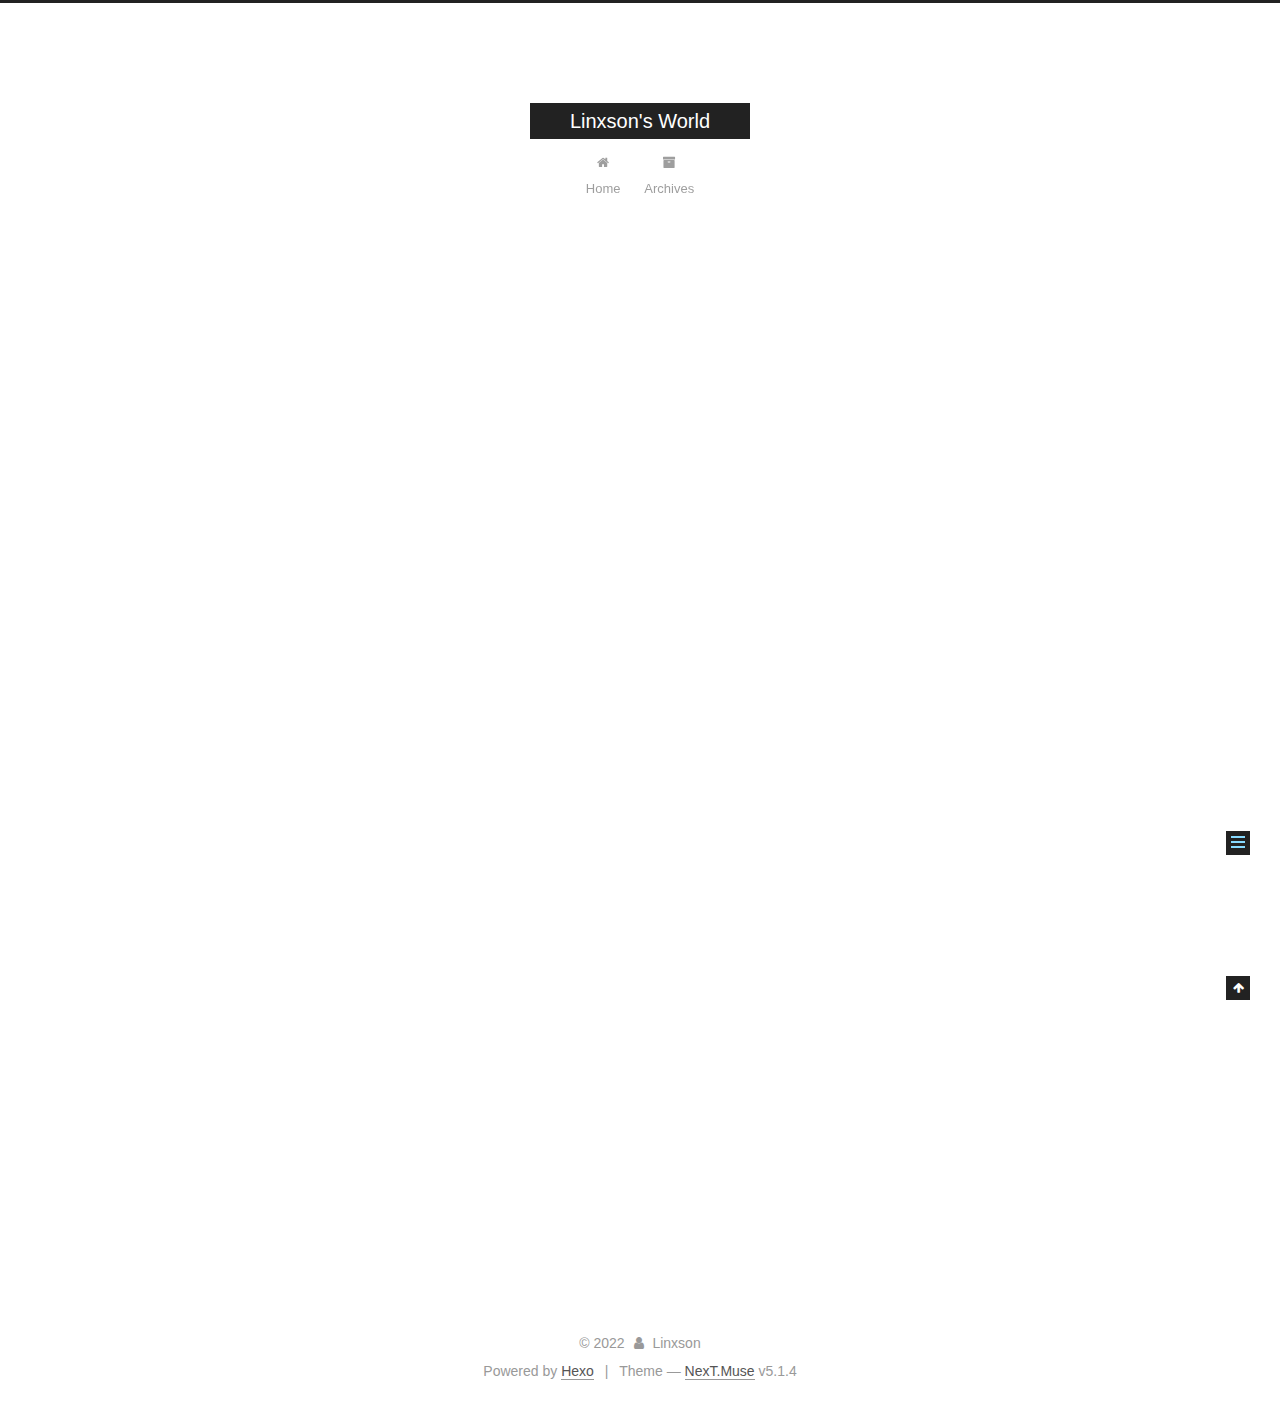
<file: 2022/11/02/hello-world/index.html>
<!DOCTYPE html>



  


<html class="theme-next muse use-motion" lang="zh-CN">
<head>
  <meta charset="UTF-8"/>
<meta http-equiv="X-UA-Compatible" content="IE=edge" />
<meta name="viewport" content="width=device-width, initial-scale=1, maximum-scale=1"/>
<meta name="theme-color" content="#222">









<meta http-equiv="Cache-Control" content="no-transform" />
<meta http-equiv="Cache-Control" content="no-siteapp" />
















  
  
  <link href="/lib/fancybox/source/jquery.fancybox.css?v=2.1.5" rel="stylesheet" type="text/css" />







<link href="/lib/font-awesome/css/font-awesome.min.css?v=4.6.2" rel="stylesheet" type="text/css" />

<link href="/css/main.css?v=5.1.4" rel="stylesheet" type="text/css" />


  <link rel="apple-touch-icon" sizes="180x180" href="/images/apple-touch-icon-next.png?v=5.1.4">


  <link rel="icon" type="image/png" sizes="32x32" href="/images/favicon-32x32-next.png?v=5.1.4">


  <link rel="icon" type="image/png" sizes="16x16" href="/images/favicon-16x16-next.png?v=5.1.4">


  <link rel="mask-icon" href="/images/logo.svg?v=5.1.4" color="#222">





  <meta name="keywords" content="Hexo, NexT" />










<meta name="description" content="Welcome to Hexo! This is your very first post. Check documentation for more info. If you get any problems when using Hexo, you can find the answer in troubleshooting or you can ask me on GitHub. Quick">
<meta property="og:type" content="article">
<meta property="og:title" content="Hello World">
<meta property="og:url" content="http://example.com/2022/11/02/hello-world/index.html">
<meta property="og:site_name" content="Linxson&#39;s World">
<meta property="og:description" content="Welcome to Hexo! This is your very first post. Check documentation for more info. If you get any problems when using Hexo, you can find the answer in troubleshooting or you can ask me on GitHub. Quick">
<meta property="og:locale" content="zh_CN">
<meta property="article:published_time" content="2022-11-02T06:10:56.623Z">
<meta property="article:modified_time" content="2022-11-02T07:12:33.661Z">
<meta property="article:author" content="Linxson">
<meta name="twitter:card" content="summary">



<script type="text/javascript" id="hexo.configurations">
  var NexT = window.NexT || {};
  var CONFIG = {
    root: '',
    scheme: 'Muse',
    version: '5.1.4',
    sidebar: {"position":"left","display":"post","offset":12,"b2t":false,"scrollpercent":false,"onmobile":false},
    fancybox: true,
    tabs: true,
    motion: {"enable":true,"async":false,"transition":{"post_block":"fadeIn","post_header":"slideDownIn","post_body":"slideDownIn","coll_header":"slideLeftIn","sidebar":"slideUpIn"}},
    duoshuo: {
      userId: '0',
      author: 'Author'
    },
    algolia: {
      applicationID: '',
      apiKey: '',
      indexName: '',
      hits: {"per_page":10},
      labels: {"input_placeholder":"Search for Posts","hits_empty":"We didn't find any results for the search: ${query}","hits_stats":"${hits} results found in ${time} ms"}
    }
  };
</script>



  <link rel="canonical" href="http://example.com/2022/11/02/hello-world/"/>





  <title>Hello World | Linxson's World</title>
  








<meta name="generator" content="Hexo 6.3.0"></head>

<body itemscope itemtype="http://schema.org/WebPage" lang="zh-CN">

  
  
    
  

  <div class="container sidebar-position-left page-post-detail">
    <div class="headband"></div>

    <header id="header" class="header" itemscope itemtype="http://schema.org/WPHeader">
      <div class="header-inner"><div class="site-brand-wrapper">
  <div class="site-meta ">
    

    <div class="custom-logo-site-title">
      <a href="/"  class="brand" rel="start">
        <span class="logo-line-before"><i></i></span>
        <span class="site-title">Linxson's World</span>
        <span class="logo-line-after"><i></i></span>
      </a>
    </div>
      
        <p class="site-subtitle"></p>
      
  </div>

  <div class="site-nav-toggle">
    <button>
      <span class="btn-bar"></span>
      <span class="btn-bar"></span>
      <span class="btn-bar"></span>
    </button>
  </div>
</div>

<nav class="site-nav">
  

  
    <ul id="menu" class="menu">
      
        
        <li class="menu-item menu-item-home">
          <a href="/%20" rel="section">
            
              <i class="menu-item-icon fa fa-fw fa-home"></i> <br />
            
            Home
          </a>
        </li>
      
        
        <li class="menu-item menu-item-archives">
          <a href="/archives/%20" rel="section">
            
              <i class="menu-item-icon fa fa-fw fa-archive"></i> <br />
            
            Archives
          </a>
        </li>
      

      
    </ul>
  

  
</nav>



 </div>
    </header>

    <main id="main" class="main">
      <div class="main-inner">
        <div class="content-wrap">
          <div id="content" class="content">
            

  <div id="posts" class="posts-expand">
    

  

  
  
  

  <article class="post post-type-normal" itemscope itemtype="http://schema.org/Article">
  
  
  
  <div class="post-block">
    <link itemprop="mainEntityOfPage" href="http://example.com/2022/11/02/hello-world/">

    <span hidden itemprop="author" itemscope itemtype="http://schema.org/Person">
      <meta itemprop="name" content="">
      <meta itemprop="description" content="">
      <meta itemprop="image" content="/images/avatar.gif">
    </span>

    <span hidden itemprop="publisher" itemscope itemtype="http://schema.org/Organization">
      <meta itemprop="name" content="Linxson's World">
    </span>

    
      <header class="post-header">

        
        
          <h1 class="post-title" itemprop="name headline">Hello World</h1>
        

        <div class="post-meta">
          <span class="post-time">
            
              <span class="post-meta-item-icon">
                <i class="fa fa-calendar-o"></i>
              </span>
              
                <span class="post-meta-item-text">Posted on</span>
              
              <time title="Post created" itemprop="dateCreated datePublished" datetime="2022-11-02T14:10:56+08:00">
                2022-11-02
              </time>
            

            

            
          </span>

          

          
            
          

          
          

          

          

          

        </div>
      </header>
    

    
    
    
    <div class="post-body" itemprop="articleBody">

      
      

      
        <p>Welcome to <a target="_blank" rel="noopener" href="https://hexo.io/">Hexo</a>! This is your very first post. Check <a target="_blank" rel="noopener" href="https://hexo.io/docs/">documentation</a> for more info. If you get any problems when using Hexo, you can find the answer in <a target="_blank" rel="noopener" href="https://hexo.io/docs/troubleshooting.html">troubleshooting</a> or you can ask me on <a target="_blank" rel="noopener" href="https://github.com/hexojs/hexo/issues">GitHub</a>.</p>
<h2 id="Quick-Start"><a href="#Quick-Start" class="headerlink" title="Quick Start"></a>Quick Start</h2><h3 id="Create-a-new-post"><a href="#Create-a-new-post" class="headerlink" title="Create a new post"></a>Create a new post</h3><figure class="highlight bash"><table><tr><td class="gutter"><pre><span class="line">1</span><br></pre></td><td class="code"><pre><span class="line">$ hexo new <span class="string">&quot;My New Post&quot;</span></span><br></pre></td></tr></table></figure>

<p>More info: <a target="_blank" rel="noopener" href="https://hexo.io/docs/writing.html">Writing</a></p>
<h3 id="Run-server"><a href="#Run-server" class="headerlink" title="Run server"></a>Run server</h3><figure class="highlight bash"><table><tr><td class="gutter"><pre><span class="line">1</span><br></pre></td><td class="code"><pre><span class="line">$ hexo server</span><br></pre></td></tr></table></figure>

<p>More info: <a target="_blank" rel="noopener" href="https://hexo.io/docs/server.html">Server</a></p>
<h3 id="Generate-static-files"><a href="#Generate-static-files" class="headerlink" title="Generate static files"></a>Generate static files</h3><figure class="highlight bash"><table><tr><td class="gutter"><pre><span class="line">1</span><br></pre></td><td class="code"><pre><span class="line">$ hexo generate</span><br></pre></td></tr></table></figure>

<p>More info: <a target="_blank" rel="noopener" href="https://hexo.io/docs/generating.html">Generating</a></p>
<h3 id="Deploy-to-remote-sites"><a href="#Deploy-to-remote-sites" class="headerlink" title="Deploy to remote sites"></a>Deploy to remote sites</h3><figure class="highlight bash"><table><tr><td class="gutter"><pre><span class="line">1</span><br></pre></td><td class="code"><pre><span class="line">$ hexo deploy</span><br></pre></td></tr></table></figure>

<p>More info: <a target="_blank" rel="noopener" href="https://hexo.io/docs/one-command-deployment.html">Deployment</a></p>

      
    </div>
    
    
    

    

    

    

    <footer class="post-footer">
      

      
      
      

      

      
      
    </footer>
  </div>
  
  
  
  </article>



    <div class="post-spread">
      
    </div>
  </div>


          </div>
          


          

  



        </div>
        
          
  
  <div class="sidebar-toggle">
    <div class="sidebar-toggle-line-wrap">
      <span class="sidebar-toggle-line sidebar-toggle-line-first"></span>
      <span class="sidebar-toggle-line sidebar-toggle-line-middle"></span>
      <span class="sidebar-toggle-line sidebar-toggle-line-last"></span>
    </div>
  </div>

  <aside id="sidebar" class="sidebar">
    
    <div class="sidebar-inner">

      

      
        <ul class="sidebar-nav motion-element">
          <li class="sidebar-nav-toc sidebar-nav-active" data-target="post-toc-wrap">
            Table of Contents
          </li>
          <li class="sidebar-nav-overview" data-target="site-overview-wrap">
            Overview
          </li>
        </ul>
      

      <section class="site-overview-wrap sidebar-panel">
        <div class="site-overview">
          <div class="site-author motion-element" itemprop="author" itemscope itemtype="http://schema.org/Person">
            
              <p class="site-author-name" itemprop="name"></p>
              <p class="site-description motion-element" itemprop="description"></p>
          </div>

          <nav class="site-state motion-element">

            
              <div class="site-state-item site-state-posts">
              
                <a href="/archives/%20%7C%7C%20archive">
              
                  <span class="site-state-item-count">1</span>
                  <span class="site-state-item-name">posts</span>
                </a>
              </div>
            

            

            

          </nav>

          

          

          
          

          
          

          

        </div>
      </section>

      
      <!--noindex-->
        <section class="post-toc-wrap motion-element sidebar-panel sidebar-panel-active">
          <div class="post-toc">

            
              
            

            
              <div class="post-toc-content"><ol class="nav"><li class="nav-item nav-level-2"><a class="nav-link" href="#Quick-Start"><span class="nav-number">1.</span> <span class="nav-text">Quick Start</span></a><ol class="nav-child"><li class="nav-item nav-level-3"><a class="nav-link" href="#Create-a-new-post"><span class="nav-number">1.1.</span> <span class="nav-text">Create a new post</span></a></li><li class="nav-item nav-level-3"><a class="nav-link" href="#Run-server"><span class="nav-number">1.2.</span> <span class="nav-text">Run server</span></a></li><li class="nav-item nav-level-3"><a class="nav-link" href="#Generate-static-files"><span class="nav-number">1.3.</span> <span class="nav-text">Generate static files</span></a></li><li class="nav-item nav-level-3"><a class="nav-link" href="#Deploy-to-remote-sites"><span class="nav-number">1.4.</span> <span class="nav-text">Deploy to remote sites</span></a></li></ol></li></ol></div>
            

          </div>
        </section>
      <!--/noindex-->
      

      

    </div>
  </aside>


        
      </div>
    </main>

    <footer id="footer" class="footer">
      <div class="footer-inner">
        <div class="copyright">&copy; <span itemprop="copyrightYear">2022</span>
  <span class="with-love">
    <i class="fa fa-user"></i>
  </span>
  <span class="author" itemprop="copyrightHolder">Linxson</span>

  
</div>


  <div class="powered-by">Powered by <a class="theme-link" target="_blank" href="https://hexo.io">Hexo</a></div>



  <span class="post-meta-divider">|</span>



  <div class="theme-info">Theme &mdash; <a class="theme-link" target="_blank" href="https://github.com/iissnan/hexo-theme-next">NexT.Muse</a> v5.1.4</div>




        







        
      </div>
    </footer>

    
      <div class="back-to-top">
        <i class="fa fa-arrow-up"></i>
        
      </div>
    

    

  </div>

  

<script type="text/javascript">
  if (Object.prototype.toString.call(window.Promise) !== '[object Function]') {
    window.Promise = null;
  }
</script>









  












  
  
    <script type="text/javascript" src="/lib/jquery/index.js?v=2.1.3"></script>
  

  
  
    <script type="text/javascript" src="/lib/fastclick/lib/fastclick.min.js?v=1.0.6"></script>
  

  
  
    <script type="text/javascript" src="/lib/jquery_lazyload/jquery.lazyload.js?v=1.9.7"></script>
  

  
  
    <script type="text/javascript" src="/lib/velocity/velocity.min.js?v=1.2.1"></script>
  

  
  
    <script type="text/javascript" src="/lib/velocity/velocity.ui.min.js?v=1.2.1"></script>
  

  
  
    <script type="text/javascript" src="/lib/fancybox/source/jquery.fancybox.pack.js?v=2.1.5"></script>
  


  


  <script type="text/javascript" src="/js/src/utils.js?v=5.1.4"></script>

  <script type="text/javascript" src="/js/src/motion.js?v=5.1.4"></script>



  
  

  
  <script type="text/javascript" src="/js/src/scrollspy.js?v=5.1.4"></script>
<script type="text/javascript" src="/js/src/post-details.js?v=5.1.4"></script>



  


  <script type="text/javascript" src="/js/src/bootstrap.js?v=5.1.4"></script>



  


  




	





  





  












  





  

  

  

  
  

  

  

  

</body>
</html>
</file>
<file: css/main.css>
/* normalize.css v3.0.2 | MIT License | git.io/normalize */
html {
  font-family: sans-serif; /* 1 */
  -ms-text-size-adjust: 100%; /* 2 */
  -webkit-text-size-adjust: 100%; /* 2 */
}
body {
  margin: 0;
}
article,
aside,
details,
figcaption,
figure,
footer,
header,
hgroup,
main,
menu,
nav,
section,
summary {
  display: block;
}
audio,
canvas,
progress,
video {
  display: inline-block; /* 1 */
  vertical-align: baseline; /* 2 */
}
audio:not([controls]) {
  display: none;
  height: 0;
}
[hidden],
template {
  display: none;
}
a {
  background-color: transparent;
}
a:active,
a:hover {
  outline: 0;
}
abbr[title] {
  border-bottom: 1px dotted;
}
b,
strong {
  font-weight: bold;
}
dfn {
  font-style: italic;
}
h1 {
  font-size: 2em;
  margin: 0.67em 0;
}
mark {
  background: #ff0;
  color: #000;
}
small {
  font-size: 80%;
}
sub,
sup {
  font-size: 75%;
  line-height: 0;
  position: relative;
  vertical-align: baseline;
}
sup {
  top: -0.5em;
}
sub {
  bottom: -0.25em;
}
img {
  border: 0;
}
svg:not(:root) {
  overflow: hidden;
}
figure {
  margin: 1em 40px;
}
hr {
  -moz-box-sizing: content-box;
  box-sizing: content-box;
  height: 0;
}
pre {
  overflow: auto;
}
code,
kbd,
pre,
samp {
  font-family: monospace, monospace;
  font-size: 1em;
}
button,
input,
optgroup,
select,
textarea {
  color: inherit; /* 1 */
  font: inherit; /* 2 */
  margin: 0; /* 3 */
}
button {
  overflow: visible;
}
button,
select {
  text-transform: none;
}
button,
html input[type="button"],
input[type="reset"],
input[type="submit"] {
  -webkit-appearance: button; /* 2 */
  cursor: pointer; /* 3 */
}
button[disabled],
html input[disabled] {
  cursor: default;
}
button::-moz-focus-inner,
input::-moz-focus-inner {
  border: 0;
  padding: 0;
}
input {
  line-height: normal;
}
input[type="checkbox"],
input[type="radio"] {
  box-sizing: border-box; /* 1 */
  padding: 0; /* 2 */
}
input[type="number"]::-webkit-inner-spin-button,
input[type="number"]::-webkit-outer-spin-button {
  height: auto;
}
input[type="search"] {
  -webkit-appearance: textfield; /* 1 */
  -moz-box-sizing: content-box;
  -webkit-box-sizing: content-box; /* 2 */
  box-sizing: content-box;
}
input[type="search"]::-webkit-search-cancel-button,
input[type="search"]::-webkit-search-decoration {
  -webkit-appearance: none;
}
fieldset {
  border: 1px solid #c0c0c0;
  margin: 0 2px;
  padding: 0.35em 0.625em 0.75em;
}
legend {
  border: 0; /* 1 */
  padding: 0; /* 2 */
}
textarea {
  overflow: auto;
}
optgroup {
  font-weight: bold;
}
table {
  border-collapse: collapse;
  border-spacing: 0;
}
td,
th {
  padding: 0;
}
::selection {
  background: #262a30;
  color: #fff;
}
body {
  position: relative;
  font-family: 'Lato', "PingFang SC", "Microsoft YaHei", sans-serif;
  font-size: 14px;
  line-height: 2;
  color: #555;
  background: #fff;
}
@media (max-width: 767px) {
  body {
    padding-right: 0 !important;
  }
}
@media (min-width: 768px) and (max-width: 991px) {
  body {
    padding-right: 0 !important;
  }
}
@media (min-width: 1600px) {
  body {
    font-size: 16px;
  }
}
h1,
h2,
h3,
h4,
h5,
h6 {
  margin: 0;
  padding: 0;
  font-weight: bold;
  line-height: 1.5;
  font-family: 'Lato', "PingFang SC", "Microsoft YaHei", sans-serif;
}
h2,
h3,
h4,
h5,
h6 {
  margin: 20px 0 15px;
}
h1 {
  font-size: 22px;
}
@media (max-width: 767px) {
  h1 {
    font-size: 18px;
  }
}
h2 {
  font-size: 20px;
}
@media (max-width: 767px) {
  h2 {
    font-size: 16px;
  }
}
h3 {
  font-size: 18px;
}
@media (max-width: 767px) {
  h3 {
    font-size: 14px;
  }
}
h4 {
  font-size: 16px;
}
@media (max-width: 767px) {
  h4 {
    font-size: 12px;
  }
}
h5 {
  font-size: 14px;
}
@media (max-width: 767px) {
  h5 {
    font-size: 10px;
  }
}
h6 {
  font-size: 12px;
}
@media (max-width: 767px) {
  h6 {
    font-size: 8px;
  }
}
p {
  margin: 0 0 20px 0;
}
a {
  color: #555;
  text-decoration: none;
  outline: none;
  border-bottom: 1px solid #999;
  word-wrap: break-word;
}
a:hover {
  color: #222;
  border-bottom-color: #222;
}
blockquote {
  margin: 0;
  padding: 0;
}
img {
  display: block;
  margin: auto;
  max-width: 100%;
  height: auto;
}
hr {
  margin: 40px 0;
  height: 3px;
  border: none;
  background-color: #ddd;
  background-image: repeating-linear-gradient(-45deg, #fff, #fff 4px, transparent 4px, transparent 8px);
}
blockquote {
  padding: 0 15px;
  color: #666;
  border-left: 4px solid #ddd;
}
blockquote cite::before {
  content: "-";
  padding: 0 5px;
}
dt {
  font-weight: 700;
}
dd {
  margin: 0;
  padding: 0;
}
kbd {
  border: 1px solid #ccc;
  border-radius: 0.2em;
  box-shadow: 0.1em 0.1em 0.2em rgba(0,0,0,0.1);
  background-color: #f9f9f9;
  font-family: inherit;
  background-image: -webkit-linear-gradient(top, #eee, #fff, #eee);
  padding: 0.1em 0.3em;
  white-space: nowrap;
}
.text-left {
  text-align: left;
}
.text-center {
  text-align: center;
}
.text-right {
  text-align: right;
}
.text-justify {
  text-align: justify;
}
.text-nowrap {
  white-space: nowrap;
}
.text-lowercase {
  text-transform: lowercase;
}
.text-uppercase {
  text-transform: uppercase;
}
.text-capitalize {
  text-transform: capitalize;
}
.center-block {
  display: block;
  margin-left: auto;
  margin-right: auto;
}
.clearfix:before,
.clearfix:after {
  content: " ";
  display: table;
}
.clearfix:after {
  clear: both;
}
.pullquote {
  width: 45%;
}
.pullquote.left {
  float: left;
  margin-left: 5px;
  margin-right: 10px;
}
.pullquote.right {
  float: right;
  margin-left: 10px;
  margin-right: 5px;
}
.affix.affix.affix {
  position: fixed;
}
.translation {
  margin-top: -20px;
  font-size: 14px;
  color: #999;
}
.scrollbar-measure {
  width: 100px;
  height: 100px;
  overflow: scroll;
  position: absolute;
  top: -9999px;
}
.use-motion .motion-element {
  opacity: 0;
}
table {
  margin: 20px 0;
  width: 100%;
  border-collapse: collapse;
  border-spacing: 0;
  border: 1px solid #ddd;
  font-size: 14px;
  table-layout: fixed;
  word-wrap: break-all;
}
table>tbody>tr:nth-of-type(odd) {
  background-color: #f9f9f9;
}
table>tbody>tr:hover {
  background-color: #f5f5f5;
}
caption,
th,
td {
  padding: 8px;
  text-align: left;
  vertical-align: middle;
  font-weight: normal;
}
th,
td {
  border-bottom: 3px solid #ddd;
  border-right: 1px solid #eee;
}
th {
  padding-bottom: 10px;
  font-weight: 700;
}
td {
  border-bottom-width: 1px;
}
html,
body {
  height: 100%;
}
.container {
  position: relative;
  min-height: 100%;
}
.header-inner {
  margin: 0 auto;
  padding: 100px 0 70px;
  width: 700px;
}
@media (min-width: 1600px) {
  .container .header-inner {
    width: 900px;
  }
}
.main {
  padding-bottom: 150px;
}
.main-inner {
  margin: 0 auto;
  width: 700px;
}
@media (min-width: 1600px) {
  .container .main-inner {
    width: 900px;
  }
}
.footer {
  position: absolute;
  left: 0;
  bottom: 0;
  width: 100%;
  min-height: 50px;
}
.footer-inner {
  box-sizing: border-box;
  margin: 20px auto;
  width: 700px;
}
@media (min-width: 1600px) {
  .container .footer-inner {
    width: 900px;
  }
}
pre,
.highlight {
  overflow: auto;
  margin: 20px 0;
  padding: 0;
  font-size: 13px;
  color: #4d4d4c;
  background: #f7f7f7;
  line-height: 1.6;
}
pre,
code {
  font-family: consolas, Menlo, "PingFang SC", "Microsoft YaHei", monospace;
}
code {
  padding: 2px 4px;
  word-wrap: break-word;
  color: #555;
  background: #eee;
  border-radius: 3px;
  font-size: 13px;
}
pre {
  padding: 10px;
}
pre code {
  padding: 0;
  color: #4d4d4c;
  background: none;
  text-shadow: none;
}
.highlight {
  border-radius: 1px;
}
.highlight pre {
  border: none;
  margin: 0;
  padding: 10px 0;
}
.highlight table {
  margin: 0;
  width: auto;
  border: none;
}
.highlight td {
  border: none;
  padding: 0;
}
.highlight figcaption {
  font-size: 1em;
  color: #4d4d4c;
  line-height: 1em;
  margin-bottom: 1em;
}
.highlight figcaption:before,
.highlight figcaption:after {
  content: " ";
  display: table;
}
.highlight figcaption:after {
  clear: both;
}
.highlight figcaption a {
  float: right;
  color: #4d4d4c;
}
.highlight figcaption a:hover {
  border-bottom-color: #4d4d4c;
}
.highlight .gutter pre {
  padding-left: 10px;
  padding-right: 10px;
  color: #869194;
  text-align: right;
  background-color: #eff2f3;
}
.highlight .code pre {
  width: 100%;
  padding-left: 10px;
  padding-right: 10px;
  background-color: #f7f7f7;
}
.highlight .line {
  height: 20px;
}
.gutter {
  -webkit-user-select: none;
  -moz-user-select: none;
  -ms-user-select: none;
  user-select: none;
}
.gist table {
  width: auto;
}
.gist table td {
  border: none;
}
pre .deletion {
  background: #fdd;
}
pre .addition {
  background: #dfd;
}
pre .meta {
  color: #8959a8;
}
pre .comment {
  color: #8e908c;
}
pre .variable,
pre .attribute,
pre .tag,
pre .regexp,
pre .ruby .constant,
pre .xml .tag .title,
pre .xml .pi,
pre .xml .doctype,
pre .html .doctype,
pre .css .id,
pre .css .class,
pre .css .pseudo {
  color: #c82829;
}
pre .number,
pre .preprocessor,
pre .built_in,
pre .literal,
pre .params,
pre .constant,
pre .command {
  color: #f5871f;
}
pre .ruby .class .title,
pre .css .rules .attribute,
pre .string,
pre .value,
pre .inheritance,
pre .header,
pre .ruby .symbol,
pre .xml .cdata,
pre .special,
pre .number,
pre .formula {
  color: #718c00;
}
pre .title,
pre .css .hexcolor {
  color: #3e999f;
}
pre .function,
pre .python .decorator,
pre .python .title,
pre .ruby .function .title,
pre .ruby .title .keyword,
pre .perl .sub,
pre .javascript .title,
pre .coffeescript .title {
  color: #4271ae;
}
pre .keyword,
pre .javascript .function {
  color: #8959a8;
}
.full-image.full-image.full-image.full-image {
  border: none;
  max-width: 100%;
  width: auto;
  margin: 20px auto 25px;
}
@media (min-width: 992px) {
  .full-image.full-image.full-image.full-image {
    max-width: none;
    width: 110%;
    margin: 25px -5%;
  }
}
.blockquote-center,
.page-home .post-type-quote blockquote,
.page-post-detail .post-type-quote blockquote {
  position: relative;
  margin: 40px 0;
  padding: 0;
  border-left: none;
  text-align: center;
}
.blockquote-center::before,
.page-home .post-type-quote blockquote::before,
.page-post-detail .post-type-quote blockquote::before,
.blockquote-center::after,
.page-home .post-type-quote blockquote::after,
.page-post-detail .post-type-quote blockquote::after {
  position: absolute;
  content: ' ';
  display: block;
  width: 100%;
  height: 24px;
  opacity: 0.2;
  background-repeat: no-repeat;
  background-position: 0 -6px;
  background-size: 22px 22px;
}
.blockquote-center::before,
.page-home .post-type-quote blockquote::before,
.page-post-detail .post-type-quote blockquote::before {
  top: -20px;
  background-image: url("../images/quote-l.svg");
  border-top: 1px solid #ccc;
}
.blockquote-center::after,
.page-home .post-type-quote blockquote::after,
.page-post-detail .post-type-quote blockquote::after {
  bottom: -20px;
  background-image: url("../images/quote-r.svg");
  border-bottom: 1px solid #ccc;
  background-position: 100% 8px;
}
.blockquote-center p,
.page-home .post-type-quote blockquote p,
.page-post-detail .post-type-quote blockquote p,
.blockquote-center div,
.page-home .post-type-quote blockquote div,
.page-post-detail .post-type-quote blockquote div {
  text-align: center;
}
.post .post-body .group-picture img {
  box-sizing: border-box;
  padding: 0 3px;
  border: none;
}
.post .group-picture-row {
  overflow: hidden;
  margin-top: 6px;
}
.post .group-picture-row:first-child {
  margin-top: 0;
}
.post .group-picture-column {
  float: left;
}
.page-post-detail .post-body .group-picture-column {
  float: none;
  margin-top: 10px;
  width: auto !important;
}
.page-post-detail .post-body .group-picture-column img {
  margin: 0 auto;
}
.page-archive .group-picture-container {
  overflow: hidden;
}
.page-archive .group-picture-row {
  float: left;
}
.page-archive .group-picture-row:first-child {
  margin-top: 6px;
}
.page-archive .group-picture-column {
  max-width: 150px;
  max-height: 150px;
}
.post-body .note {
  position: relative;
  padding: 15px;
  margin-bottom: 20px;
  border: 1px solid #eee;
  border-left-width: 5px;
  border-radius: 3px;
}
.post-body .note h2,
.post-body .note h3,
.post-body .note h4,
.post-body .note h5,
.post-body .note h6 {
  margin-top: 0;
  margin-bottom: 0;
  border-bottom: initial;
  padding-top: 0 !important;
}
.post-body .note p:first-child,
.post-body .note ul:first-child,
.post-body .note ol:first-child,
.post-body .note table:first-child,
.post-body .note pre:first-child,
.post-body .note blockquote:first-child {
  margin-top: 0;
}
.post-body .note p:last-child,
.post-body .note ul:last-child,
.post-body .note ol:last-child,
.post-body .note table:last-child,
.post-body .note pre:last-child,
.post-body .note blockquote:last-child {
  margin-bottom: 0;
}
.post-body .note.default {
  border-left-color: #777;
}
.post-body .note.default h2,
.post-body .note.default h3,
.post-body .note.default h4,
.post-body .note.default h5,
.post-body .note.default h6 {
  color: #777;
}
.post-body .note.primary {
  border-left-color: #6f42c1;
}
.post-body .note.primary h2,
.post-body .note.primary h3,
.post-body .note.primary h4,
.post-body .note.primary h5,
.post-body .note.primary h6 {
  color: #6f42c1;
}
.post-body .note.info {
  border-left-color: #428bca;
}
.post-body .note.info h2,
.post-body .note.info h3,
.post-body .note.info h4,
.post-body .note.info h5,
.post-body .note.info h6 {
  color: #428bca;
}
.post-body .note.success {
  border-left-color: #5cb85c;
}
.post-body .note.success h2,
.post-body .note.success h3,
.post-body .note.success h4,
.post-body .note.success h5,
.post-body .note.success h6 {
  color: #5cb85c;
}
.post-body .note.warning {
  border-left-color: #f0ad4e;
}
.post-body .note.warning h2,
.post-body .note.warning h3,
.post-body .note.warning h4,
.post-body .note.warning h5,
.post-body .note.warning h6 {
  color: #f0ad4e;
}
.post-body .note.danger {
  border-left-color: #d9534f;
}
.post-body .note.danger h2,
.post-body .note.danger h3,
.post-body .note.danger h4,
.post-body .note.danger h5,
.post-body .note.danger h6 {
  color: #d9534f;
}
.post-body .label {
  display: inline;
  padding: 0 2px;
  white-space: nowrap;
}
.post-body .label.default {
  background-color: #f0f0f0;
}
.post-body .label.primary {
  background-color: #efe6f7;
}
.post-body .label.info {
  background-color: #e5f2f8;
}
.post-body .label.success {
  background-color: #e7f4e9;
}
.post-body .label.warning {
  background-color: #fcf6e1;
}
.post-body .label.danger {
  background-color: #fae8eb;
}
.post-body .tabs {
  position: relative;
  display: block;
  margin-bottom: 20px;
  padding-top: 10px;
}
.post-body .tabs ul.nav-tabs {
  margin: 0;
  padding: 0;
  display: flex;
  margin-bottom: -1px;
}
@media (max-width: 413px) {
  .post-body .tabs ul.nav-tabs {
    display: block;
    margin-bottom: 5px;
  }
}
.post-body .tabs ul.nav-tabs li.tab {
  list-style-type: none !important;
  margin: 0 0.25em 0 0;
  border-top: 3px solid transparent;
  border-left: 1px solid transparent;
  border-right: 1px solid transparent;
}
@media (max-width: 413px) {
  .post-body .tabs ul.nav-tabs li.tab {
    margin: initial;
    border-top: 1px solid transparent;
    border-left: 3px solid transparent;
    border-right: 1px solid transparent;
    border-bottom: 1px solid transparent;
  }
}
.post-body .tabs ul.nav-tabs li.tab a {
  outline: 0;
  border-bottom: initial;
  display: block;
  line-height: 1.8em;
  padding: 0.25em 0.75em;
  transition-duration: 0.2s;
  transition-timing-function: ease-out;
  transition-delay: 0s;
}
.post-body .tabs ul.nav-tabs li.tab a i {
  width: 1.285714285714286em;
}
.post-body .tabs ul.nav-tabs li.tab.active {
  border-top: 3px solid #fc6423;
  border-left: 1px solid #ddd;
  border-right: 1px solid #ddd;
  background-color: #fff;
}
@media (max-width: 413px) {
  .post-body .tabs ul.nav-tabs li.tab.active {
    border-top: 1px solid #ddd;
    border-left: 3px solid #fc6423;
    border-right: 1px solid #ddd;
    border-bottom: 1px solid #ddd;
  }
}
.post-body .tabs ul.nav-tabs li.tab.active a {
  cursor: default;
  color: #555;
}
.post-body .tabs .tab-content {
  background-color: #fff;
}
.post-body .tabs .tab-content .tab-pane {
  border: 1px solid #ddd;
  padding: 20px 20px 0 20px;
}
.post-body .tabs .tab-content .tab-pane:not(.active) {
  display: none !important;
}
.post-body .tabs .tab-content .tab-pane.active {
  display: block !important;
}
.btn {
  display: inline-block;
  padding: 0 20px;
  font-size: 14px;
  color: #fff;
  background: #222;
  border: 2px solid #222;
  text-decoration: none;
  border-radius: 0;
  transition-property: background-color;
  transition-duration: 0.2s;
  transition-timing-function: ease-in-out;
  transition-delay: 0s;
  line-height: 2;
}
.btn:hover {
  border-color: #222;
  color: #222;
  background: #fff;
}
.btn +.btn {
  margin: 0 0 8px 8px;
}
.btn .fa-fw {
  width: 1.285714285714286em;
  text-align: left;
}
.btn-bar {
  display: block;
  width: 22px;
  height: 2px;
  background: #555;
  border-radius: 1px;
}
.btn-bar+.btn-bar {
  margin-top: 4px;
}
.pagination {
  margin: 120px 0 40px;
  text-align: center;
  border-top: 1px solid #eee;
}
.page-number-basic,
.pagination .prev,
.pagination .next,
.pagination .page-number,
.pagination .space {
  display: inline-block;
  position: relative;
  top: -1px;
  margin: 0 10px;
  padding: 0 11px;
}
@media (max-width: 767px) {
  .page-number-basic,
  .pagination .prev,
  .pagination .next,
  .pagination .page-number,
  .pagination .space {
    margin: 0 5px;
  }
}
.pagination .prev,
.pagination .next,
.pagination .page-number {
  border-bottom: 0;
  border-top: 1px solid #eee;
  transition-property: border-color;
  transition-duration: 0.2s;
  transition-timing-function: ease-in-out;
  transition-delay: 0s;
}
.pagination .prev:hover,
.pagination .next:hover,
.pagination .page-number:hover {
  border-top-color: #222;
}
.pagination .space {
  padding: 0;
  margin: 0;
}
.pagination .prev {
  margin-left: 0;
}
.pagination .next {
  margin-right: 0;
}
.pagination .page-number.current {
  color: #fff;
  background: #ccc;
  border-top-color: #ccc;
}
@media (max-width: 767px) {
  .pagination {
    border-top: none;
  }
  .pagination .prev,
  .pagination .next,
  .pagination .page-number {
    margin-bottom: 10px;
    border-top: 0;
    border-bottom: 1px solid #eee;
    padding: 0 10px;
  }
  .pagination .prev:hover,
  .pagination .next:hover,
  .pagination .page-number:hover {
    border-bottom-color: #222;
  }
}
.comments {
  margin: 60px 20px 0;
}
.tag-cloud {
  text-align: center;
}
.tag-cloud a {
  display: inline-block;
  margin: 10px;
}
.back-to-top {
  box-sizing: border-box;
  position: fixed;
  bottom: -100px;
  right: 30px;
  z-index: 1050;
  padding: 0 6px;
  width: 24px;
  background: #222;
  font-size: 12px;
  opacity: 1;
  color: #fff;
  cursor: pointer;
  text-align: center;
  -webkit-transform: translateZ(0);
  transition-property: bottom;
  transition-duration: 0.2s;
  transition-timing-function: ease-in-out;
  transition-delay: 0s;
}
@media (min-width: 768px) and (max-width: 991px) {
  .back-to-top {
    display: none !important;
  }
}
@media (max-width: 767px) {
  .back-to-top {
    display: none !important;
  }
}
.back-to-top.back-to-top-on {
  bottom: 19px;
}
.header {
  background: transparent;
}
.header-inner {
  position: relative;
}
.headband {
  height: 3px;
  background: #222;
}
.site-meta {
  margin: 0;
  text-align: center;
}
@media (max-width: 767px) {
  .site-meta {
    text-align: center;
  }
}
.brand {
  position: relative;
  display: inline-block;
  padding: 0 40px;
  color: #fff;
  background: #222;
  border-bottom: none;
}
.brand:hover {
  color: #fff;
}
.logo {
  display: inline-block;
  margin-right: 5px;
  line-height: 36px;
  vertical-align: top;
}
.site-title {
  display: inline-block;
  vertical-align: top;
  line-height: 36px;
  font-size: 20px;
  font-weight: normal;
  font-family: 'Lato', "PingFang SC", "Microsoft YaHei", sans-serif;
}
.site-subtitle {
  margin-top: 10px;
  font-size: 13px;
  color: #999;
}
.use-motion .brand {
  opacity: 0;
}
.use-motion .logo,
.use-motion .site-title,
.use-motion .site-subtitle {
  opacity: 0;
  position: relative;
  top: -10px;
}
.site-nav-toggle {
  display: none;
  position: absolute;
  top: 10px;
  left: 10px;
}
@media (max-width: 767px) {
  .site-nav-toggle {
    display: block;
  }
}
.site-nav-toggle button {
  margin-top: 2px;
  padding: 9px 10px;
  background: transparent;
  border: none;
}
@media (max-width: 767px) {
  .site-nav {
    display: none;
    margin: 0 -10px;
    padding: 0 10px;
    clear: both;
    border-top: 1px solid #ddd;
  }
}
@media (min-width: 768px) and (max-width: 991px) {
  .site-nav {
    display: block !important;
  }
}
@media (min-width: 992px) {
  .site-nav {
    display: block !important;
  }
}
.menu {
  margin-top: 20px;
  padding-left: 0;
  text-align: center;
}
.menu .menu-item {
  display: inline-block;
  margin: 0 10px;
  list-style: none;
}
@media screen and (max-width: 767px) {
  .menu .menu-item {
    margin-top: 10px;
  }
}
.menu .menu-item a {
  display: block;
  font-size: 13px;
  line-height: inherit;
  border-bottom: 1px solid transparent;
  transition-property: border-color;
  transition-duration: 0.2s;
  transition-timing-function: ease-in-out;
  transition-delay: 0s;
}
.menu .menu-item a:hover {
  border-bottom-color: #222;
}
.menu .menu-item .fa {
  margin-right: 5px;
}
.use-motion .menu-item {
  opacity: 0;
}
.post-body {
  font-family: 'Lato', "PingFang SC", "Microsoft YaHei", sans-serif;
}
@media (max-width: 767px) {
  .post-body {
    word-break: break-word;
  }
}
.post-body .fancybox img {
  display: block !important;
  margin: 0 auto;
  cursor: pointer;
  cursor: zoom-in;
  cursor: -webkit-zoom-in;
}
.post-body .image-caption,
.post-body .figure .caption {
  margin: -20px auto 15px;
  text-align: center;
  font-size: 14px;
  color: #999;
  font-weight: bold;
  line-height: 1;
}
.post-sticky-flag {
  display: inline-block;
  font-size: 16px;
  -ms-transform: rotate(30deg);
  -webkit-transform: rotate(30deg);
  -moz-transform: rotate(30deg);
  -ms-transform: rotate(30deg);
  -o-transform: rotate(30deg);
  transform: rotate(30deg);
}
.use-motion .post-block,
.use-motion .pagination,
.use-motion .comments {
  opacity: 0;
}
.use-motion .post-header {
  opacity: 0;
}
.use-motion .post-body {
  opacity: 0;
}
.use-motion .collection-title {
  opacity: 0;
}
.posts-expand {
  padding-top: 40px;
}
@media (max-width: 767px) {
  .posts-expand {
    margin: 0 20px;
  }
  .post-body pre .gutter pre {
    padding-right: 10px;
  }
  .post-body .highlight {
    margin-left: 0px;
    margin-right: 0px;
    padding: 0;
  }
  .post-body .highlight .gutter pre {
    padding-right: 10px;
  }
}
@media (min-width: 992px) {
  .posts-expand .post-body {
    text-align: justify;
  }
}
.posts-expand .post-body h2,
.posts-expand .post-body h3,
.posts-expand .post-body h4,
.posts-expand .post-body h5,
.posts-expand .post-body h6 {
  padding-top: 10px;
}
.posts-expand .post-body h2 .header-anchor,
.posts-expand .post-body h3 .header-anchor,
.posts-expand .post-body h4 .header-anchor,
.posts-expand .post-body h5 .header-anchor,
.posts-expand .post-body h6 .header-anchor {
  float: right;
  margin-left: 10px;
  color: #ccc;
  border-bottom-style: none;
  visibility: hidden;
}
.posts-expand .post-body h2 .header-anchor:hover,
.posts-expand .post-body h3 .header-anchor:hover,
.posts-expand .post-body h4 .header-anchor:hover,
.posts-expand .post-body h5 .header-anchor:hover,
.posts-expand .post-body h6 .header-anchor:hover {
  color: inherit;
}
.posts-expand .post-body h2:hover .header-anchor,
.posts-expand .post-body h3:hover .header-anchor,
.posts-expand .post-body h4:hover .header-anchor,
.posts-expand .post-body h5:hover .header-anchor,
.posts-expand .post-body h6:hover .header-anchor {
  visibility: visible;
}
.posts-expand .post-body ul li {
  list-style: circle;
}
.posts-expand .post-body img {
  box-sizing: border-box;
  margin: auto;
  padding: 3px;
  border: 1px solid #ddd;
}
.posts-expand .post-body .fancybox img {
  margin: 0 auto 25px;
}
@media (max-width: 767px) {
  .posts-collapse {
    margin: 0 20px;
  }
  .posts-collapse .post-title,
  .posts-collapse .post-meta {
    display: block;
    width: auto;
    text-align: left;
  }
}
.posts-collapse {
  position: relative;
  z-index: 1010;
  margin-left: 55px;
}
.posts-collapse::after {
  content: " ";
  position: absolute;
  top: 20px;
  left: 0;
  margin-left: -2px;
  width: 4px;
  height: 100%;
  background: #f5f5f5;
  z-index: -1;
}
@media (max-width: 767px) {
  .posts-collapse {
    margin: 0 20px;
  }
}
.posts-collapse .collection-title {
  position: relative;
  margin: 60px 0;
}
.posts-collapse .collection-title h1,
.posts-collapse .collection-title h2 {
  margin-left: 20px;
}
.posts-collapse .collection-title small {
  color: #bbb;
  margin-left: 5px;
}
.posts-collapse .collection-title::before {
  content: " ";
  position: absolute;
  left: 0;
  top: 50%;
  margin-left: -4px;
  margin-top: -4px;
  width: 8px;
  height: 8px;
  background: #bbb;
  border-radius: 50%;
}
.posts-collapse .post {
  margin: 30px 0;
}
.posts-collapse .post-header {
  position: relative;
  transition-duration: 0.2s;
  transition-timing-function: ease-in-out;
  transition-delay: 0s;
  transition-property: border;
  border-bottom: 1px dashed #ccc;
}
.posts-collapse .post-header::before {
  content: " ";
  position: absolute;
  left: 0;
  top: 12px;
  width: 6px;
  height: 6px;
  margin-left: -4px;
  background: #bbb;
  border-radius: 50%;
  border: 1px solid #fff;
  transition-duration: 0.2s;
  transition-timing-function: ease-in-out;
  transition-delay: 0s;
  transition-property: background;
}
.posts-collapse .post-header:hover {
  border-bottom-color: #666;
}
.posts-collapse .post-header:hover::before {
  background: #222;
}
.posts-collapse .post-meta {
  position: absolute;
  font-size: 12px;
  left: 20px;
  top: 5px;
}
.posts-collapse .post-comments-count {
  display: none;
}
.posts-collapse .post-title {
  margin-left: 60px;
  font-size: 16px;
  font-weight: normal;
  line-height: inherit;
}
.posts-collapse .post-title::after {
  margin-left: 3px;
  opacity: 0.6;
}
.posts-collapse .post-title a {
  color: #666;
  border-bottom: none;
}
.page-home .post-type-quote .post-header,
.page-post-detail .post-type-quote .post-header,
.page-home .post-type-quote .post-tags,
.page-post-detail .post-type-quote .post-tags {
  display: none;
}
.posts-expand .post-title {
  text-align: center;
  word-break: break-word;
  font-weight: 400;
}
.posts-expand .post-title-link {
  display: inline-block;
  position: relative;
  color: #555;
  border-bottom: none;
  line-height: 1.2;
  vertical-align: top;
}
.posts-expand .post-title-link::before {
  content: "";
  position: absolute;
  width: 100%;
  height: 2px;
  bottom: 0;
  left: 0;
  background-color: #000;
  visibility: hidden;
  -webkit-transform: scaleX(0);
  -moz-transform: scaleX(0);
  -ms-transform: scaleX(0);
  -o-transform: scaleX(0);
  transform: scaleX(0);
  transition-duration: 0.2s;
  transition-timing-function: ease-in-out;
  transition-delay: 0s;
}
.posts-expand .post-title-link:hover::before {
  visibility: visible;
  -webkit-transform: scaleX(1);
  -moz-transform: scaleX(1);
  -ms-transform: scaleX(1);
  -o-transform: scaleX(1);
  transform: scaleX(1);
}
.posts-expand .post-title-link .fa {
  font-size: 16px;
}
.posts-expand .post-meta {
  margin: 3px 0 60px 0;
  color: #999;
  font-family: 'Lato', "PingFang SC", "Microsoft YaHei", sans-serif;
  font-size: 12px;
  text-align: center;
}
.posts-expand .post-meta .post-category-list {
  display: inline-block;
  margin: 0;
  padding: 3px;
}
.posts-expand .post-meta .post-category-list-link {
  color: #999;
}
.posts-expand .post-meta .post-description {
  font-size: 14px;
  margin-top: 2px;
}
.post-meta-divider {
  margin: 0 0.5em;
}
.post-meta-item-icon {
  margin-right: 3px;
}
@media (min-width: 768px) and (max-width: 991px) {
  .post-meta-item-icon {
    display: inline-block;
  }
}
@media (max-width: 767px) {
  .post-meta-item-icon {
    display: inline-block;
  }
}
@media (min-width: 768px) and (max-width: 991px) {
  .post-meta-item-text {
    display: none;
  }
}
@media (max-width: 767px) {
  .post-meta-item-text {
    display: none;
  }
}
@media (max-width: 767px) {
  .posts-expand .post-comments-count {
    display: none;
  }
}
.post-button {
  margin-top: 40px;
}
.posts-expand .post-tags {
  margin-top: 40px;
  text-align: center;
}
.posts-expand .post-tags a {
  display: inline-block;
  margin-right: 10px;
  font-size: 13px;
}
.post-nav {
  display: table;
  margin-top: 15px;
  width: 100%;
  border-top: 1px solid #eee;
}
.post-nav-divider {
  display: table-cell;
  width: 10%;
}
.post-nav-item {
  display: table-cell;
  padding: 10px 0 0 0;
  width: 45%;
  vertical-align: top;
}
.post-nav-item a {
  position: relative;
  display: block;
  line-height: 25px;
  font-size: 14px;
  color: #555;
  border-bottom: none;
}
.post-nav-item a:hover {
  color: #222;
  border-bottom: none;
}
.post-nav-item a:active {
  top: 2px;
}
.post-nav-item .fa {
  position: absolute;
  top: 8px;
  left: 0;
  font-size: 12px;
}
.post-nav-next a {
  padding-left: 15px;
}
.post-nav-prev {
  text-align: right;
}
.post-nav-prev a {
  padding-right: 15px;
}
.post-nav-prev .fa {
  right: 0;
  left: auto;
}
.posts-expand .post-eof {
  display: block;
  margin: 80px auto 60px;
  width: 8%;
  height: 1px;
  background: #ccc;
  text-align: center;
}
.post:last-child .post-eof.post-eof.post-eof {
  display: none;
}
.post-gallery {
  display: table;
  table-layout: fixed;
  width: 100%;
  border-collapse: separate;
}
.post-gallery-row {
  display: table-row;
}
.post-gallery .post-gallery-img {
  display: table-cell;
  text-align: center;
  vertical-align: middle;
  border: none;
}
.post-gallery .post-gallery-img img {
  max-width: 100%;
  max-height: 100%;
  border: none;
}
.fancybox-close,
.fancybox-close:hover {
  border: none;
}
.rtl.post-body p,
.rtl.post-body a,
.rtl.post-body h1,
.rtl.post-body h2,
.rtl.post-body h3,
.rtl.post-body h4,
.rtl.post-body h5,
.rtl.post-body h6,
.rtl.post-body li,
.rtl.post-body ul,
.rtl.post-body ol {
  direction: rtl;
  font-family: UKIJ Ekran;
}
.rtl.post-title {
  font-family: UKIJ Ekran;
}
.sidebar {
  position: fixed;
  right: 0;
  top: 0;
  bottom: 0;
  width: 0;
  z-index: 1040;
  box-shadow: inset 0 2px 6px #000;
  background: #222;
  -webkit-transform: translateZ(0);
}
.sidebar a {
  color: #999;
  border-bottom-color: #555;
}
.sidebar a:hover {
  color: #eee;
}
@media (min-width: 768px) and (max-width: 991px) {
  .sidebar {
    display: none !important;
  }
}
@media (max-width: 767px) {
  .sidebar {
    display: none !important;
  }
}
.sidebar-inner {
  position: relative;
  padding: 20px 10px;
  color: #999;
  text-align: center;
}
.site-overview-wrap {
  overflow: hidden;
}
.site-overview {
  overflow-y: auto;
  overflow-x: hidden;
}
.sidebar-toggle {
  position: fixed;
  right: 30px;
  bottom: 45px;
  width: 14px;
  height: 14px;
  padding: 5px;
  background: #222;
  line-height: 0;
  z-index: 1050;
  cursor: pointer;
  -webkit-transform: translateZ(0);
}
@media (min-width: 768px) and (max-width: 991px) {
  .sidebar-toggle {
    display: none !important;
  }
}
@media (max-width: 767px) {
  .sidebar-toggle {
    display: none !important;
  }
}
.sidebar-toggle-line {
  position: relative;
  display: inline-block;
  vertical-align: top;
  height: 2px;
  width: 100%;
  background: #fff;
  margin-top: 3px;
}
.sidebar-toggle-line:first-child {
  margin-top: 0;
}
.site-author-image {
  display: block;
  margin: 0 auto;
  padding: 2px;
  max-width: 96px;
  height: auto;
  border: 2px solid #333;
}
.site-author-name {
  margin: 5px 0 0;
  text-align: center;
  color: #f5f5f5;
  font-weight: normal;
}
.site-description {
  margin-top: 5px;
  text-align: center;
  font-size: 14px;
  color: #999;
}
.site-state {
  overflow: hidden;
  line-height: 1.4;
  white-space: nowrap;
  text-align: center;
}
.site-state-item {
  display: inline-block;
  padding: 0 15px;
  border-left: 1px solid #333;
}
.site-state-item:first-child {
  border-left: none;
}
.site-state-item a {
  border-bottom: none;
}
.site-state-item-count {
  display: block;
  text-align: center;
  color: inherit;
  font-weight: 600;
  font-size: 18px;
}
.site-state-item-name {
  font-size: 13px;
  color: inherit;
}
.feed-link {
  margin-top: 20px;
}
.feed-link a {
  display: inline-block;
  padding: 0 15px;
  color: #fc6423;
  border: 1px solid #fc6423;
  border-radius: 4px;
}
.feed-link a i {
  color: #fc6423;
  font-size: 14px;
}
.feed-link a:hover {
  color: #fff;
  background: #fc6423;
}
.feed-link a:hover i {
  color: #fff;
}
.links-of-author {
  margin-top: 20px;
}
.links-of-author a {
  display: inline-block;
  vertical-align: middle;
  margin-right: 10px;
  margin-bottom: 10px;
  border-bottom-color: #555;
  font-size: 13px;
}
.links-of-author a:before {
  display: inline-block;
  vertical-align: middle;
  margin-right: 3px;
  content: " ";
  width: 4px;
  height: 4px;
  border-radius: 50%;
  background: #99033e;
}
.links-of-blogroll {
  font-size: 13px;
}
.links-of-blogroll-title {
  margin-top: 20px;
  font-size: 14px;
  font-weight: 600;
}
.links-of-blogroll-list {
  margin: 0;
  padding: 0;
  list-style: none;
}
.links-of-blogroll-item {
  padding: 2px 10px;
}
.links-of-blogroll-item a {
  max-width: 280px;
  box-sizing: border-box;
  display: inline-block;
  overflow: hidden;
  white-space: nowrap;
  text-overflow: ellipsis;
}
.sidebar-nav {
  margin: 0 0 20px;
  padding-left: 0;
}
.sidebar-nav li {
  display: inline-block;
  cursor: pointer;
  border-bottom: 1px solid transparent;
  font-size: 14px;
  color: #555;
}
.sidebar-nav li:hover {
  color: #f5f5f5;
}
.page-post-detail .sidebar-nav-toc {
  padding: 0 5px;
}
.page-post-detail .sidebar-nav-overview {
  margin-left: 10px;
}
.sidebar-nav .sidebar-nav-active {
  color: #87daff;
  border-bottom-color: #87daff;
}
.sidebar-nav .sidebar-nav-active:hover {
  color: #87daff;
}
.sidebar-panel {
  display: none;
}
.sidebar-panel-active {
  display: block;
}
.post-toc-empty {
  font-size: 14px;
  color: #666;
}
.post-toc-wrap {
  overflow: hidden;
}
.post-toc {
  overflow: auto;
}
.post-toc ol {
  margin: 0;
  padding: 0 2px 5px 10px;
  text-align: left;
  list-style: none;
  font-size: 14px;
}
.post-toc ol > ol {
  padding-left: 0;
}
.post-toc ol a {
  transition-duration: 0.2s;
  transition-timing-function: ease-in-out;
  transition-delay: 0s;
  transition-property: all;
  color: #999;
  border-bottom-color: #555;
}
.post-toc ol a:hover {
  color: #ccc;
  border-bottom-color: #ccc;
}
.post-toc .nav-item {
  overflow: hidden;
  text-overflow: ellipsis;
  text-align: justify;
  white-space: nowrap;
  line-height: 1.8;
}
.post-toc .nav .nav-child {
  display: none;
}
.post-toc .nav .active > .nav-child {
  display: block;
}
.post-toc .nav .active-current > .nav-child {
  display: block;
}
.post-toc .nav .active-current > .nav-child > .nav-item {
  display: block;
}
.post-toc .nav .active > a {
  color: #87daff;
  border-bottom-color: #87daff;
}
.post-toc .nav .active-current > a {
  color: #87daff;
}
.post-toc .nav .active-current > a:hover {
  color: #87daff;
}
.footer {
  font-size: 14px;
  color: #999;
}
.footer img {
  border: none;
}
.footer-inner {
  text-align: center;
}
.with-love {
  display: inline-block;
  margin: 0 5px;
}
.powered-by,
.theme-info {
  display: inline-block;
}
.cc-license {
  margin-top: 10px;
  text-align: center;
}
.cc-license .cc-opacity {
  opacity: 0.7;
  border-bottom: none;
}
.cc-license .cc-opacity:hover {
  opacity: 0.9;
}
.cc-license img {
  display: inline-block;
}
.theme-next #ds-thread #ds-reset {
  color: #555;
}
.theme-next #ds-thread #ds-reset .ds-replybox {
  margin-bottom: 30px;
}
.theme-next #ds-thread #ds-reset .ds-replybox .ds-avatar,
.theme-next #ds-reset .ds-avatar img {
  box-shadow: none;
}
.theme-next #ds-thread #ds-reset .ds-textarea-wrapper {
  border-color: #c7d4e1;
  background: none;
  border-top-right-radius: 3px;
  border-top-left-radius: 3px;
}
.theme-next #ds-thread #ds-reset .ds-textarea-wrapper textarea {
  height: 60px;
}
.theme-next #ds-reset .ds-rounded-top {
  border-radius: 0;
}
.theme-next #ds-thread #ds-reset .ds-post-toolbar {
  box-sizing: border-box;
  border: 1px solid #c7d4e1;
  background: #f6f8fa;
}
.theme-next #ds-thread #ds-reset .ds-post-options {
  height: 40px;
  border: none;
  background: none;
}
.theme-next #ds-thread #ds-reset .ds-toolbar-buttons {
  top: 11px;
}
.theme-next #ds-thread #ds-reset .ds-sync {
  top: 5px;
}
.theme-next #ds-thread #ds-reset .ds-post-button {
  top: 4px;
  right: 5px;
  width: 90px;
  height: 30px;
  border: 1px solid #c5ced7;
  border-radius: 3px;
  background-image: linear-gradient(#fbfbfc, #f5f7f9);
  color: #60676d;
}
.theme-next #ds-thread #ds-reset .ds-post-button:hover {
  background-position: 0 -30px;
  color: #60676d;
}
.theme-next #ds-thread #ds-reset .ds-comments-info {
  padding: 10px 0;
}
.theme-next #ds-thread #ds-reset .ds-sort {
  display: none;
}
.theme-next #ds-thread #ds-reset li.ds-tab a.ds-current {
  border: none;
  background: #f6f8fa;
  color: #60676d;
}
.theme-next #ds-thread #ds-reset li.ds-tab a.ds-current:hover {
  background-color: #e9f0f7;
  color: #60676d;
}
.theme-next #ds-thread #ds-reset li.ds-tab a {
  border-radius: 2px;
  padding: 5px;
}
.theme-next #ds-thread #ds-reset .ds-login-buttons p {
  color: #999;
  line-height: 36px;
}
.theme-next #ds-thread #ds-reset .ds-login-buttons .ds-service-list li {
  height: 28px;
}
.theme-next #ds-thread #ds-reset .ds-service-list a {
  background: none;
  padding: 5px;
  border: 1px solid;
  border-radius: 3px;
  text-align: center;
}
.theme-next #ds-thread #ds-reset .ds-service-list a:hover {
  color: #fff;
  background: #666;
}
.theme-next #ds-thread #ds-reset .ds-service-list .ds-weibo {
  color: #fc9b00;
  border-color: #fc9b00;
}
.theme-next #ds-thread #ds-reset .ds-service-list .ds-weibo:hover {
  background: #fc9b00;
}
.theme-next #ds-thread #ds-reset .ds-service-list .ds-qq {
  color: #60a3ec;
  border-color: #60a3ec;
}
.theme-next #ds-thread #ds-reset .ds-service-list .ds-qq:hover {
  background: #60a3ec;
}
.theme-next #ds-thread #ds-reset .ds-service-list .ds-renren {
  color: #2e7ac4;
  border-color: #2e7ac4;
}
.theme-next #ds-thread #ds-reset .ds-service-list .ds-renren:hover {
  background: #2e7ac4;
}
.theme-next #ds-thread #ds-reset .ds-service-list .ds-douban {
  color: #37994c;
  border-color: #37994c;
}
.theme-next #ds-thread #ds-reset .ds-service-list .ds-douban:hover {
  background: #37994c;
}
.theme-next #ds-thread #ds-reset .ds-service-list .ds-kaixin {
  color: #fef20d;
  border-color: #fef20d;
}
.theme-next #ds-thread #ds-reset .ds-service-list .ds-kaixin:hover {
  background: #fef20d;
}
.theme-next #ds-thread #ds-reset .ds-service-list .ds-netease {
  color: #f00;
  border-color: #f00;
}
.theme-next #ds-thread #ds-reset .ds-service-list .ds-netease:hover {
  background: #f00;
}
.theme-next #ds-thread #ds-reset .ds-service-list .ds-sohu {
  color: #ffcb05;
  border-color: #ffcb05;
}
.theme-next #ds-thread #ds-reset .ds-service-list .ds-sohu:hover {
  background: #ffcb05;
}
.theme-next #ds-thread #ds-reset .ds-service-list .ds-baidu {
  color: #2831e0;
  border-color: #2831e0;
}
.theme-next #ds-thread #ds-reset .ds-service-list .ds-baidu:hover {
  background: #2831e0;
}
.theme-next #ds-thread #ds-reset .ds-service-list .ds-google {
  color: #166bec;
  border-color: #166bec;
}
.theme-next #ds-thread #ds-reset .ds-service-list .ds-google:hover {
  background: #166bec;
}
.theme-next #ds-thread #ds-reset .ds-service-list .ds-weixin {
  color: #00ce0d;
  border-color: #00ce0d;
}
.theme-next #ds-thread #ds-reset .ds-service-list .ds-weixin:hover {
  background: #00ce0d;
}
.theme-next #ds-thread #ds-reset .ds-service-list .ds-more-services {
  border: none;
}
.theme-next #ds-thread #ds-reset .ds-service-list .ds-more-services:hover {
  background: none;
}
.theme-next #ds-reset .duoshuo-ua-admin {
  display: inline-block;
  color: #f00;
}
.theme-next #ds-reset .duoshuo-ua-platform,
.theme-next #ds-reset .duoshuo-ua-browser {
  color: #ccc;
}
.theme-next #ds-reset .duoshuo-ua-platform .fa,
.theme-next #ds-reset .duoshuo-ua-browser .fa {
  display: inline-block;
  margin-right: 3px;
}
.theme-next #ds-reset .duoshuo-ua-separator {
  display: inline-block;
  margin-left: 5px;
}
.theme-next .this_ua {
  background-color: #ccc !important;
  border-radius: 4px;
  padding: 0 5px !important;
  margin: 1px 1px !important;
  border: 1px solid #bbb !important;
  color: #fff;
  display: inline-block !important;
}
.theme-next .this_ua.admin {
  background-color: #d9534f !important;
  border-color: #d9534f !important;
}
.theme-next .this_ua.platform.iOS,
.theme-next .this_ua.platform.Mac,
.theme-next .this_ua.platform.Windows {
  background-color: #39b3d7 !important;
  border-color: #46b8da !important;
}
.theme-next .this_ua.platform.Linux {
  background-color: #3a3a3a !important;
  border-color: #1f1f1f !important;
}
.theme-next .this_ua.platform.Android {
  background-color: #00c47d !important;
  border-color: #01b171 !important;
}
.theme-next .this_ua.browser.Mobile,
.theme-next .this_ua.browser.Chrome {
  background-color: #5cb85c !important;
  border-color: #4cae4c !important;
}
.theme-next .this_ua.browser.Firefox {
  background-color: #f0ad4e !important;
  border-color: #eea236 !important;
}
.theme-next .this_ua.browser.Maxthon,
.theme-next .this_ua.browser.IE {
  background-color: #428bca !important;
  border-color: #357ebd !important;
}
.theme-next .this_ua.browser.baidu,
.theme-next .this_ua.browser.UCBrowser,
.theme-next .this_ua.browser.Opera {
  background-color: #d9534f !important;
  border-color: #d43f3a !important;
}
.theme-next .this_ua.browser.Android,
.theme-next .this_ua.browser.QQBrowser {
  background-color: #78ace9 !important;
  border-color: #4cae4c !important;
}
.post-spread {
  margin-top: 20px;
  text-align: center;
}
.jiathis_style {
  display: inline-block;
}
.jiathis_style a {
  border: none;
}
.fa {
  font-family: FontAwesome !important;
}
.post-spread {
  margin-top: 20px;
  text-align: center;
}
.bdshare-slide-button-box a {
  border: none;
}
.bdsharebuttonbox {
  display: inline-block;
}
.bdsharebuttonbox a {
  border: none;
}
.local-search-pop-overlay {
  position: fixed;
  width: 100%;
  height: 100%;
  top: 0;
  left: 0;
  z-index: 2080;
  background-color: rgba(0,0,0,0.3);
}
.local-search-popup {
  display: none;
  position: fixed;
  top: 10%;
  left: 50%;
  margin-left: -350px;
  width: 700px;
  height: 80%;
  padding: 0;
  background: #fff;
  color: #333;
  z-index: 9999;
  border-radius: 5px;
}
@media (max-width: 767px) {
  .local-search-popup {
    padding: 0;
    top: 0;
    left: 0;
    margin: 0;
    width: 100%;
    height: 100%;
    border-radius: 0;
  }
}
.local-search-popup ul.search-result-list {
  padding: 0;
  margin: 0 5px;
}
.local-search-popup p.search-result {
  border-bottom: 1px dashed #ccc;
  padding: 5px 0;
}
.local-search-popup a.search-result-title {
  font-weight: bold;
  font-size: 16px;
}
.local-search-popup .search-keyword {
  border-bottom: 1px dashed #f00;
  font-weight: bold;
  color: #f00;
}
.local-search-popup .local-search-header {
  padding: 5px;
  height: 36px;
  background: #f5f5f5;
  border-top-left-radius: 5px;
  border-top-right-radius: 5px;
}
.local-search-popup #local-search-result {
  overflow: auto;
  position: relative;
  padding: 5px 25px;
  height: calc(100% - 55px);
}
.local-search-popup .local-search-input-wrapper {
  display: inline-block;
  width: calc(100% - 90px);
  height: 36px;
  line-height: 36px;
  padding: 0 5px;
}
.local-search-popup .local-search-input-wrapper input {
  padding: 8px 0;
  height: 20px;
  display: block;
  width: 100%;
  outline: none;
  border: none;
  background: transparent;
  vertical-align: middle;
}
.local-search-popup .search-icon,
.local-search-popup .popup-btn-close {
  display: inline-block;
  font-size: 18px;
  color: #999;
  height: 36px;
  width: 18px;
  padding-left: 10px;
  padding-right: 10px;
}
.local-search-popup .search-icon {
  float: left;
}
.local-search-popup .popup-btn-close {
  border-left: 1px solid #eee;
  float: right;
  cursor: pointer;
}
.local-search-popup #no-result {
  position: absolute;
  left: 50%;
  top: 50%;
  -webkit-transform: translate(-50%, -50%);
  -webkit-transform: translate(-50%, -50%);
  -moz-transform: translate(-50%, -50%);
  -ms-transform: translate(-50%, -50%);
  -o-transform: translate(-50%, -50%);
  transform: translate(-50%, -50%);
  color: #ccc;
}
.site-uv,
.site-pv,
.page-pv {
  display: inline-block;
}
.site-uv .busuanzi-value,
.site-pv .busuanzi-value,
.page-pv .busuanzi-value {
  margin: 0 5px;
}
.site-uv {
  margin-right: 10px;
}
.site-uv::after {
  content: "|";
  padding-left: 10px;
}
.page-archive .archive-page-counter {
  position: relative;
  top: 3px;
  left: 20px;
}
@media (max-width: 767px) {
  .page-archive .archive-page-counter {
    top: 5px;
  }
}
.page-archive .posts-collapse .archive-move-on {
  position: absolute;
  top: 11px;
  left: 0;
  margin-left: -6px;
  width: 10px;
  height: 10px;
  opacity: 0.5;
  background: #555;
  border: 1px solid #fff;
  border-radius: 50%;
}
.category-all-page .category-all-title {
  text-align: center;
}
.category-all-page .category-all {
  margin-top: 20px;
}
.category-all-page .category-list {
  margin: 0;
  padding: 0;
  list-style: none;
}
.category-all-page .category-list-item {
  margin: 5px 10px;
}
.category-all-page .category-list-count {
  color: #bbb;
}
.category-all-page .category-list-count:before {
  display: inline;
  content: " (";
}
.category-all-page .category-list-count:after {
  display: inline;
  content: ") ";
}
.category-all-page .category-list-child {
  padding-left: 10px;
}
#schedule ul#event-list {
  padding-left: 30px;
}
#schedule ul#event-list hr {
  margin: 20px 0 45px 0 !important;
  background: #222;
}
#schedule ul#event-list hr:after {
  display: inline-block;
  content: 'NOW';
  background: #222;
  color: #fff;
  font-weight: bold;
  text-align: right;
  padding: 0 5px;
}
#schedule ul#event-list li.event {
  margin: 20px 0px;
  background: #f9f9f9;
  padding-left: 10px;
  min-height: 40px;
}
#schedule ul#event-list li.event h2.event-summary {
  margin: 0;
  padding-bottom: 3px;
}
#schedule ul#event-list li.event h2.event-summary:before {
  display: inline-block;
  font-family: FontAwesome;
  font-size: 8px;
  content: '\f111';
  vertical-align: middle;
  margin-right: 25px;
  color: #bbb;
}
#schedule ul#event-list li.event span.event-relative-time {
  display: inline-block;
  font-size: 12px;
  font-weight: 400;
  padding-left: 12px;
  color: #bbb;
}
#schedule ul#event-list li.event span.event-details {
  display: block;
  color: #bbb;
  margin-left: 56px;
  padding-top: 3px;
  padding-bottom: 6px;
  text-indent: -24px;
  line-height: 18px;
}
#schedule ul#event-list li.event span.event-details:before {
  text-indent: 0;
  display: inline-block;
  width: 14px;
  font-family: FontAwesome;
  text-align: center;
  margin-right: 9px;
  color: #bbb;
}
#schedule ul#event-list li.event span.event-details.event-location:before {
  content: '\f041';
}
#schedule ul#event-list li.event span.event-details.event-duration:before {
  content: '\f017';
}
#schedule ul#event-list li.event-past {
  background: #fcfcfc;
}
#schedule ul#event-list li.event-past > * {
  opacity: 0.6;
}
#schedule ul#event-list li.event-past h2.event-summary {
  color: #bbb;
}
#schedule ul#event-list li.event-past h2.event-summary:before {
  color: #dfdfdf;
}
#schedule ul#event-list li.event-now {
  background: #222;
  color: #fff;
  padding: 15px 0 15px 10px;
}
#schedule ul#event-list li.event-now h2.event-summary:before {
  -webkit-transform: scale(1.2);
  -moz-transform: scale(1.2);
  -ms-transform: scale(1.2);
  -o-transform: scale(1.2);
  transform: scale(1.2);
  color: #fff;
  animation: dot-flash 1s alternate infinite ease-in-out;
}
#schedule ul#event-list li.event-now * {
  color: #fff !important;
}
@-moz-keyframes dot-flash {
  from {
    opacity: 1;
    -webkit-transform: scale(1.1);
    -moz-transform: scale(1.1);
    -ms-transform: scale(1.1);
    -o-transform: scale(1.1);
    transform: scale(1.1);
  }
  to {
    opacity: 0;
    -webkit-transform: scale(1);
    -moz-transform: scale(1);
    -ms-transform: scale(1);
    -o-transform: scale(1);
    transform: scale(1);
  }
}
@-webkit-keyframes dot-flash {
  from {
    opacity: 1;
    -webkit-transform: scale(1.1);
    -moz-transform: scale(1.1);
    -ms-transform: scale(1.1);
    -o-transform: scale(1.1);
    transform: scale(1.1);
  }
  to {
    opacity: 0;
    -webkit-transform: scale(1);
    -moz-transform: scale(1);
    -ms-transform: scale(1);
    -o-transform: scale(1);
    transform: scale(1);
  }
}
@-o-keyframes dot-flash {
  from {
    opacity: 1;
    -webkit-transform: scale(1.1);
    -moz-transform: scale(1.1);
    -ms-transform: scale(1.1);
    -o-transform: scale(1.1);
    transform: scale(1.1);
  }
  to {
    opacity: 0;
    -webkit-transform: scale(1);
    -moz-transform: scale(1);
    -ms-transform: scale(1);
    -o-transform: scale(1);
    transform: scale(1);
  }
}
@keyframes dot-flash {
  from {
    opacity: 1;
    -webkit-transform: scale(1.1);
    -moz-transform: scale(1.1);
    -ms-transform: scale(1.1);
    -o-transform: scale(1.1);
    transform: scale(1.1);
  }
  to {
    opacity: 0;
    -webkit-transform: scale(1);
    -moz-transform: scale(1);
    -ms-transform: scale(1);
    -o-transform: scale(1);
    transform: scale(1);
  }
}
.page-post-detail .sidebar-toggle-line {
  background: #87daff;
}
.page-post-detail .comments {
  overflow: hidden;
}
@media (max-width: 767px) {
  .header-inner,
  .container .main-inner,
  .footer-inner {
    width: auto;
  }
}
embed {
  display: block;
  margin: 0px auto 25px auto;
}
.custom-logo .site-meta-headline {
  text-align: center;
}
.custom-logo .brand {
  background: none;
}
.custom-logo .site-title {
  margin: 10px auto 0;
  font-size: 24px;
  color: #222;
}
.custom-logo .site-title a {
  border: none;
}
.custom-logo-image {
  margin: 0 auto;
  padding: 5px;
  max-width: 150px;
  background: #fff;
}
@media (max-width: 767px) {
  .site-nav {
    position: absolute;
    left: 0;
    top: 52px;
    margin: 0;
    width: 100%;
    padding: 0;
    background: #fff;
    border-bottom: 1px solid #ddd;
    z-index: 1030;
  }
}
@media (max-width: 767px) {
  .menu {
    text-align: left;
  }
}
@media (max-width: 767px) {
  .menu .menu-item {
    display: block;
    margin: 0 10px;
    vertical-align: top;
  }
}
@media (max-width: 767px) {
  .menu .menu-item br {
    display: none;
  }
}
@media (max-width: 767px) {
  .menu .menu-item a {
    padding: 5px 10px;
  }
}
.menu .menu-item .fa {
  margin-right: 0;
}
.site-search form {
  display: none;
}
.links-of-blogroll-inline .links-of-blogroll-item {
  display: inline-block;
}
</file>
